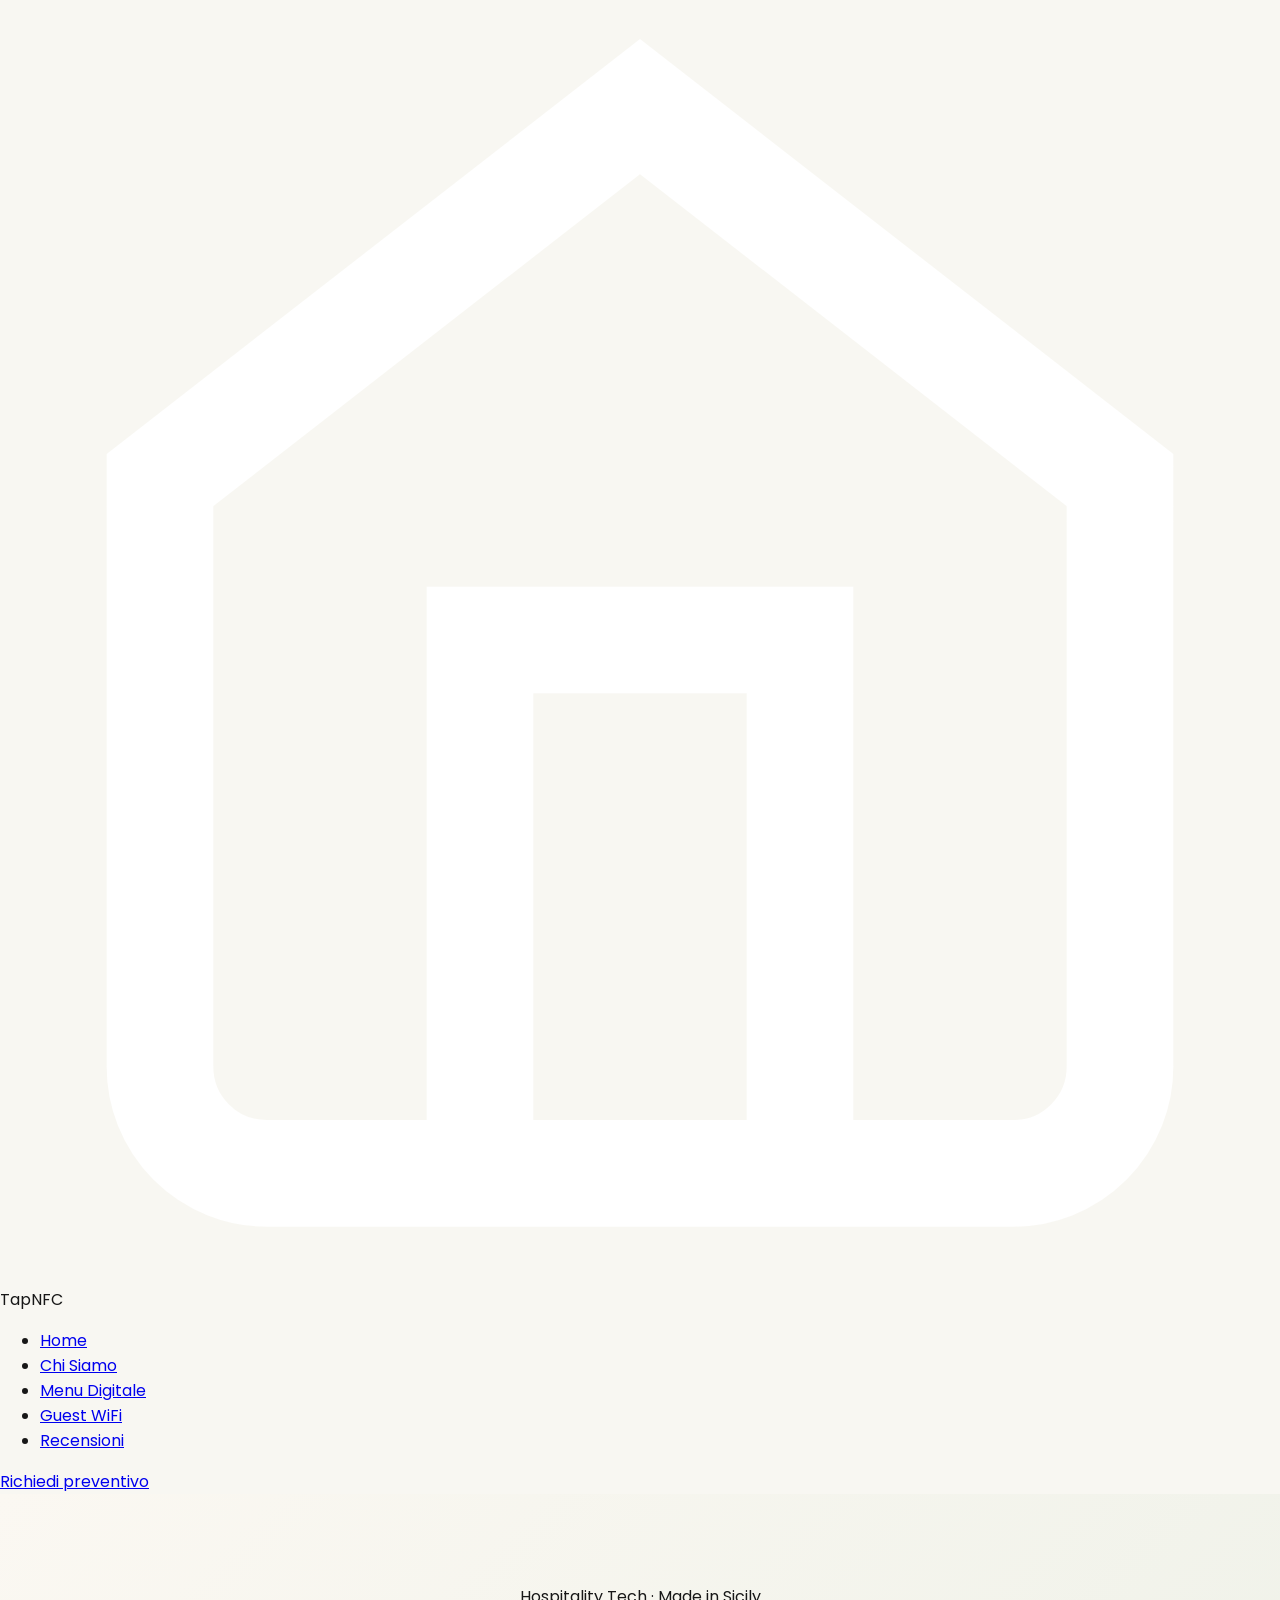
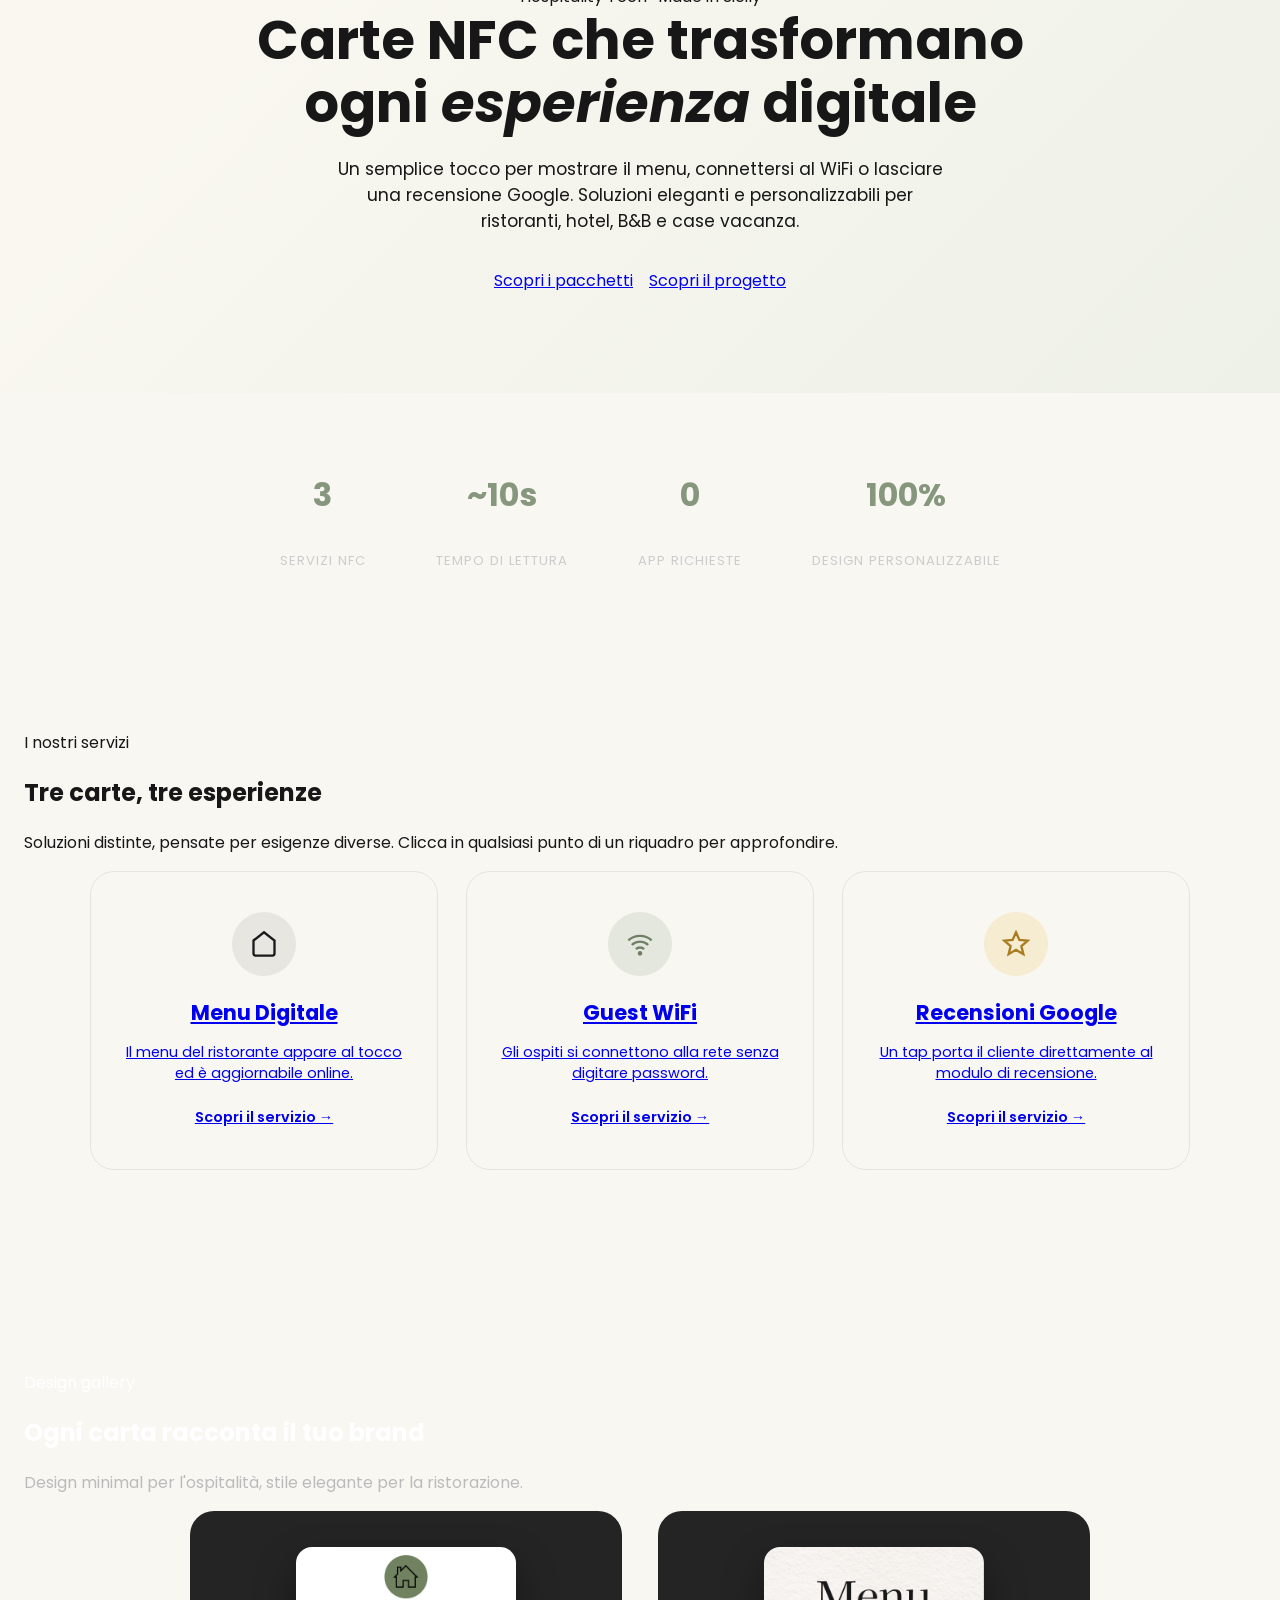
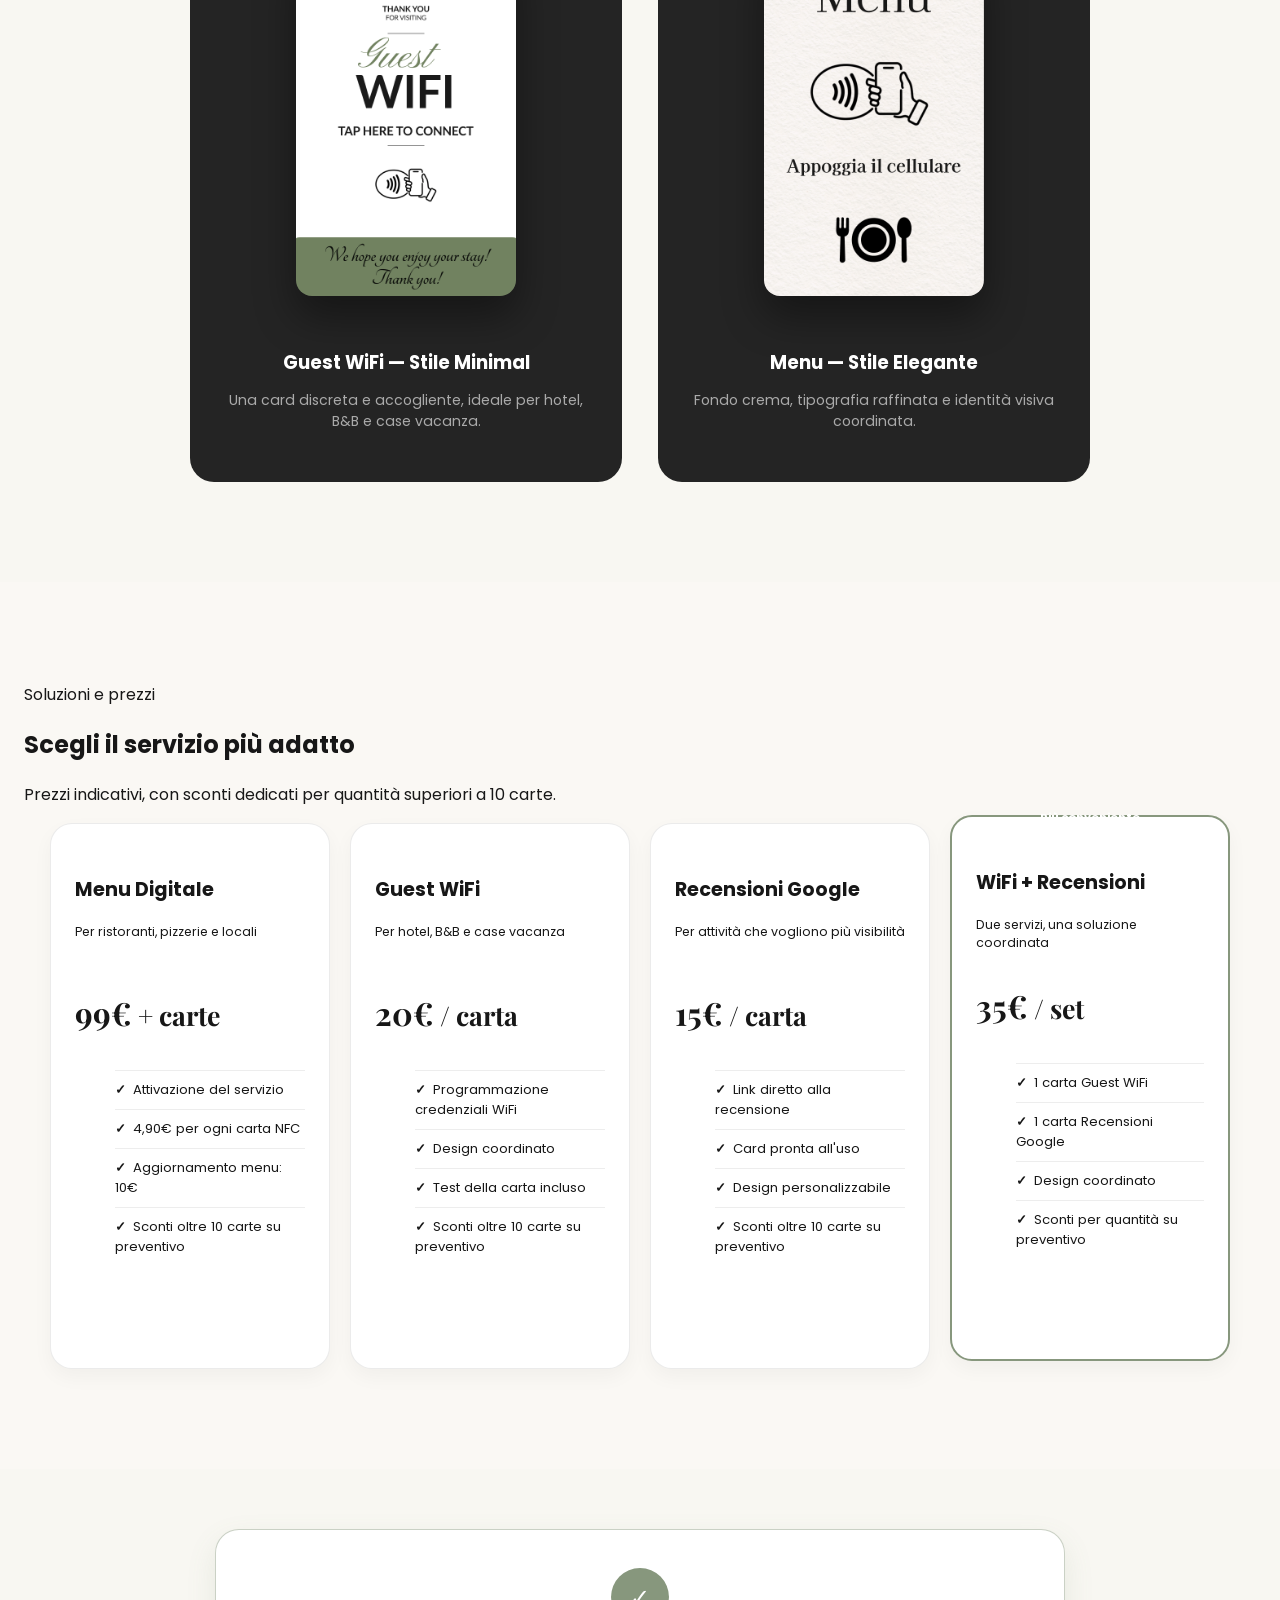
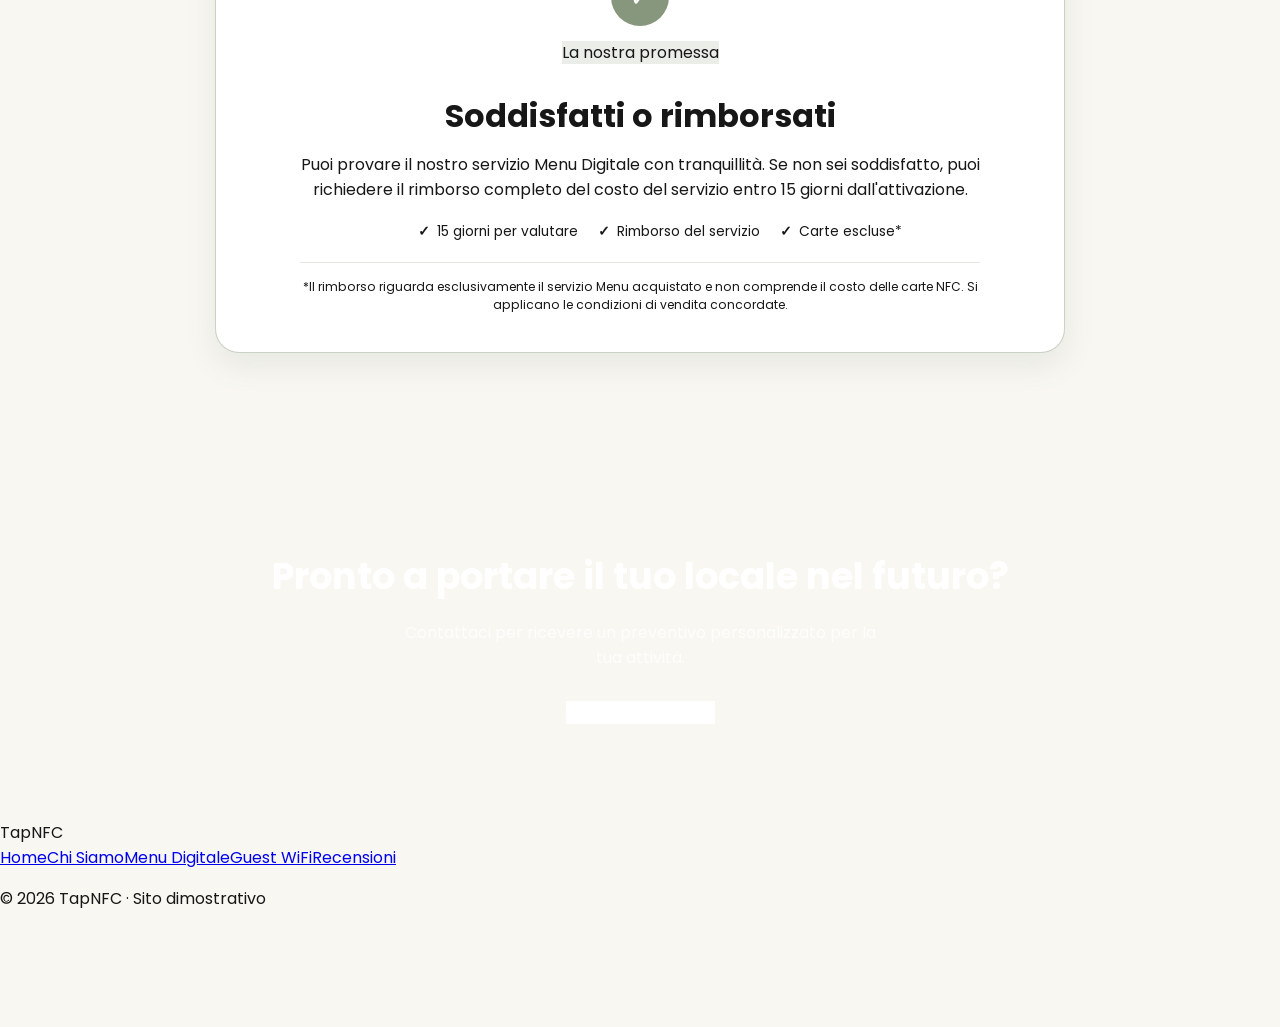
<file: index.html>
<!DOCTYPE html>
<html lang="it">
<head>
<meta charset="UTF-8"><meta name="viewport" content="width=device-width, initial-scale=1.0"><title>TapNFC | Esperienze digitali con un semplice tocco</title>
<link rel="preconnect" href="https://fonts.googleapis.com"><link href="https://fonts.googleapis.com/css2?family=Playfair+Display:wght@500;600;700&family=Poppins:wght@300;400;500;600;700&display=swap" rel="stylesheet"><link rel="stylesheet" href="shared.css">
<style>
.hero{background:linear-gradient(135deg,#fbf8f2,#eef1e8);padding:90px 24px 100px;text-align:center;position:relative;overflow:hidden}.hero h1{font-size:3.4rem;line-height:1.15;max-width:820px;margin:0 auto 22px}.hero h1 .script{font-style:italic;color:var(--sage-dark)}.hero p{max-width:620px;margin:0 auto 34px;color:var(--gray);font-size:1.08rem}.hero-btns{display:flex;gap:16px;justify-content:center;flex-wrap:wrap}.stats{display:flex;justify-content:center;gap:70px;flex-wrap:wrap;padding:46px 24px;background:var(--black);color:#fff}.stat{text-align:center}.stat h3{font-size:2rem;color:var(--sage);font-family:Poppins}.stat p{font-size:.82rem;color:#ccc;text-transform:uppercase;letter-spacing:1px}.services{padding:100px 24px}.services-grid{display:grid;grid-template-columns:repeat(3,1fr);gap:28px;max-width:1100px;margin:auto}.service-tile{display:block;border-radius:24px;padding:40px 30px;text-align:center;border:1.5px solid rgba(0,0,0,.08);transition:.3s}.service-tile:hover{transform:translateY(-8px);box-shadow:var(--shadow)}.service-tile .icon-circle{width:64px;height:64px;border-radius:50%;display:flex;align-items:center;justify-content:center;margin:0 auto 20px}.tile-menu .icon-circle{background:rgba(26,26,26,.08)}.tile-wifi .icon-circle{background:rgba(138,154,126,.18)}.tile-review .icon-circle{background:rgba(230,180,60,.18)}.service-tile h3{font-size:1.3rem;margin-bottom:10px}.service-tile p{color:var(--gray);font-size:.9rem;margin-bottom:20px}.service-tile .link{color:var(--sage-dark);font-weight:600;font-size:.9rem}.showcase{background:var(--black);color:#fff;padding:100px 24px}.showcase .section-head h2,.showcase .section-head p{color:#fff}.showcase .section-head p{color:#bbb}.showcase-grid{display:grid;grid-template-columns:repeat(2,1fr);gap:36px;max-width:900px;margin:auto}.showcase-item{background:#242424;border-radius:24px;padding:36px 28px;text-align:center}.showcase-item img{width:220px;border-radius:16px;box-shadow:0 20px 40px rgba(0,0,0,.4);margin-bottom:22px}.showcase-item h4{font-size:1.15rem;margin-bottom:8px}.showcase-item p{color:#aaa;font-size:.88rem}.pricing{padding:100px 24px;background:#faf8f4}.pricing-grid{display:grid;grid-template-columns:repeat(4,1fr);gap:20px;max-width:1180px;margin:auto}.price-card{background:#fff;border:1px solid rgba(0,0,0,.08);border-radius:22px;padding:32px 24px;display:flex;flex-direction:column;position:relative;box-shadow:0 8px 20px rgba(0,0,0,.04)}.price-card.featured{border:2px solid var(--sage);transform:translateY(-8px)}.price-card .badge{position:absolute;top:-14px;left:50%;transform:translateX(-50%);background:var(--sage-dark);color:#fff;padding:6px 14px;border-radius:14px;font-size:.7rem;font-weight:700;white-space:nowrap}.price-card h3{font-size:1.2rem;margin-bottom:6px}.price-card .audience{font-size:.78rem;color:var(--gray);min-height:38px}.price-card .price{font-size:2rem;font-family:'Playfair Display';font-weight:700;margin:18px 0 20px;color:var(--sage-dark)}.price-card ul{list-style:none;margin-bottom:24px;flex:1}.price-card li{font-size:.82rem;padding:9px 0;border-top:1px solid rgba(0,0,0,.07)}.price-card li::before{content:'✓';color:var(--sage-dark);font-weight:700;margin-right:7px}.price-card .cta-btn{display:block;text-align:center;background:var(--black);color:#fff;border-radius:25px;padding:12px;font-size:.82rem;font-weight:600}.price-card.featured .cta-btn{background:var(--sage-dark)}.guarantee{background:var(--cream);padding:60px 24px 70px}.guarantee-box{max-width:850px;margin:auto;background:#fff;border:1.5px solid rgba(138,154,126,.45);border-radius:24px;padding:38px 42px;text-align:center;box-shadow:0 12px 30px rgba(111,128,100,.12)}.guarantee-icon{width:58px;height:58px;margin:0 auto 14px;border-radius:50%;background:var(--sage);color:#fff;display:flex;align-items:center;justify-content:center;font-size:1.5rem}.guarantee .eyebrow{background:rgba(138,154,126,.18);color:var(--sage-dark);margin-bottom:14px}.guarantee h2{font-size:2rem;margin-bottom:12px}.guarantee-box>p{color:var(--gray);max-width:680px;margin:0 auto 20px}.guarantee-points{display:flex;justify-content:center;gap:20px;flex-wrap:wrap;list-style:none;margin:20px auto}.guarantee-points li{font-size:.86rem}.guarantee-points li::before{content:'✓';color:var(--sage-dark);font-weight:700;margin-right:7px}.guarantee-note{font-size:.76rem!important;border-top:1px solid rgba(138,154,126,.25);padding-top:15px;margin-bottom:0!important}.cta-section{background:linear-gradient(135deg,var(--sage-dark),#4f5c46);color:#fff;text-align:center;padding:95px 24px}.cta-section h2{font-size:2.3rem;margin-bottom:16px}.cta-section p{max-width:500px;margin:0 auto 30px;color:rgba(255,255,255,.85)}.cta-section .btn-primary{background:#fff;color:var(--sage-dark)}@media(max-width:1050px){.pricing-grid{grid-template-columns:repeat(2,1fr)}}@media(max-width:900px){.services-grid,.showcase-grid{grid-template-columns:1fr}.hero h1{font-size:2.3rem}.stats{gap:38px}}@media(max-width:560px){.pricing-grid{grid-template-columns:1fr}.price-card.featured{transform:none}.guarantee-box{padding:32px 22px}}
</style>
</head>
<body>
<header><nav><div class="logo"><div class="logo-icon"><svg viewBox="0 0 24 24" fill="none" stroke="white" stroke-width="2"><path d="M3 9l9-7 9 7v11a2 2 0 0 1-2 2H5a2 2 0 0 1-2-2z"/><path d="M9 22V12h6v10"/></svg></div>TapNFC</div><ul><li><a href="index.html" class="active">Home</a></li><li><a href="chi-siamo.html">Chi Siamo</a></li><li><a href="menu-digitale.html">Menu Digitale</a></li><li><a href="guest-wifi.html">Guest WiFi</a></li><li><a href="recensioni-google.html">Recensioni</a></li></ul><a href="index.html#contact" class="nav-cta">Richiedi preventivo</a></nav></header>
<section class="hero"><div class="container"><span class="eyebrow">Hospitality Tech · Made in Sicily</span><h1>Carte NFC che trasformano<br>ogni <span class="script">esperienza</span> digitale</h1><p>Un semplice tocco per mostrare il menu, connettersi al WiFi o lasciare una recensione Google. Soluzioni eleganti e personalizzabili per ristoranti, hotel, B&amp;B e case vacanza.</p><div class="hero-btns"><a href="#pricing" class="btn-primary">Scopri i pacchetti</a><a href="chi-siamo.html" class="btn-secondary">Scopri il progetto</a></div></div></section>
<div class="stats"><div class="stat"><h3>3</h3><p>Servizi NFC</p></div><div class="stat"><h3>~10s</h3><p>Tempo di lettura</p></div><div class="stat"><h3>0</h3><p>App richieste</p></div><div class="stat"><h3>100%</h3><p>Design personalizzabile</p></div></div>
<section class="services"><div class="container"><div class="section-head"><span class="eyebrow">I nostri servizi</span><h2>Tre carte, tre esperienze</h2><p>Soluzioni distinte, pensate per esigenze diverse. Clicca in qualsiasi punto di un riquadro per approfondire.</p></div><div class="services-grid"><a class="service-tile tile-menu" href="menu-digitale.html"><div class="icon-circle"><svg viewBox="0 0 24 24" width="28" height="28" fill="none" stroke="#1a1a1a" stroke-width="2"><path d="M3 9l9-7 9 7v11a2 2 0 0 1-2 2H5a2 2 0 0 1-2-2z"/></svg></div><h3>Menu Digitale</h3><p>Il menu del ristorante appare al tocco ed è aggiornabile online.</p><span class="link">Scopri il servizio →</span></a><a class="service-tile tile-wifi" href="guest-wifi.html"><div class="icon-circle"><svg viewBox="0 0 24 24" width="28" height="28" fill="none" stroke="#6f8064" stroke-width="2"><path d="M2 8.82a15 15 0 0 1 20 0"/><path d="M5 12.859a10 10 0 0 1 14 0"/><path d="M8.5 16.429a5 5 0 0 1 7 0"/><circle cx="12" cy="20" r="1"/></svg></div><h3>Guest WiFi</h3><p>Gli ospiti si connettono alla rete senza digitare password.</p><span class="link">Scopri il servizio →</span></a><a class="service-tile tile-review" href="recensioni-google.html"><div class="icon-circle"><svg viewBox="0 0 24 24" width="28" height="28" fill="none" stroke="#a97c1f" stroke-width="2"><path d="M12 2l2.9 6.5 7.1.6-5.4 4.7 1.7 6.9L12 17l-6.3 3.7 1.7-6.9L2 9.1l7.1-.6z"/></svg></div><h3>Recensioni Google</h3><p>Un tap porta il cliente direttamente al modulo di recensione.</p><span class="link">Scopri il servizio →</span></a></div></div></section>
<section class="showcase"><div class="container"><div class="section-head"><span class="eyebrow">Design gallery</span><h2>Ogni carta racconta il tuo brand</h2><p>Design minimal per l'ospitalità, stile elegante per la ristorazione.</p></div><div class="showcase-grid"><div class="showcase-item"><img src="images/HQ_WIFI_card.png" alt="Design Guest WiFi"><h4>Guest WiFi — Stile Minimal</h4><p>Una card discreta e accogliente, ideale per hotel, B&amp;B e case vacanza.</p></div><div class="showcase-item"><img src="images/HQ_menu_fronte.png" alt="Design Menu Ristorante"><h4>Menu — Stile Elegante</h4><p>Fondo crema, tipografia raffinata e identità visiva coordinata.</p></div></div></div></section>
<section class="pricing" id="pricing"><div class="container"><div class="section-head"><span class="eyebrow">Soluzioni e prezzi</span><h2>Scegli il servizio più adatto</h2><p>Prezzi indicativi, con sconti dedicati per quantità superiori a 10 carte.</p></div><div class="pricing-grid"><div class="price-card"><h3>Menu Digitale</h3><p class="audience">Per ristoranti, pizzerie e locali</p><div class="price">99€ <small>+ carte</small></div><ul><li>Attivazione del servizio</li><li>4,90€ per ogni carta NFC</li><li>Aggiornamento menu: 10€</li><li>Sconti oltre 10 carte su preventivo</li></ul><a href="menu-digitale.html" class="cta-btn">Scopri Menu Digitale</a></div><div class="price-card"><h3>Guest WiFi</h3><p class="audience">Per hotel, B&amp;B e case vacanza</p><div class="price">20€ <small>/ carta</small></div><ul><li>Programmazione credenziali WiFi</li><li>Design coordinato</li><li>Test della carta incluso</li><li>Sconti oltre 10 carte su preventivo</li></ul><a href="guest-wifi.html" class="cta-btn">Scopri Guest WiFi</a></div><div class="price-card"><h3>Recensioni Google</h3><p class="audience">Per attività che vogliono più visibilità</p><div class="price">15€ <small>/ carta</small></div><ul><li>Link diretto alla recensione</li><li>Card pronta all'uso</li><li>Design personalizzabile</li><li>Sconti oltre 10 carte su preventivo</li></ul><a href="recensioni-google.html" class="cta-btn">Scopri Recensioni</a></div><div class="price-card featured"><span class="badge">Più conveniente</span><h3>WiFi + Recensioni</h3><p class="audience">Due servizi, una soluzione coordinata</p><div class="price">35€ <small>/ set</small></div><ul><li>1 carta Guest WiFi</li><li>1 carta Recensioni Google</li><li>Design coordinato</li><li>Sconti per quantità su preventivo</li></ul><a href="#contact" class="cta-btn">Richiedi preventivo</a></div></div></div></section>
<section class="guarantee"><div class="guarantee-box"><div class="guarantee-icon">✓</div><span class="eyebrow">La nostra promessa</span><h2>Soddisfatti o rimborsati</h2><p>Puoi provare il nostro servizio Menu Digitale con tranquillità. Se non sei soddisfatto, puoi richiedere il rimborso completo del costo del servizio entro 15 giorni dall'attivazione.</p><ul class="guarantee-points"><li>15 giorni per valutare</li><li>Rimborso del servizio</li><li>Carte escluse*</li></ul><p class="guarantee-note">*Il rimborso riguarda esclusivamente il servizio Menu acquistato e non comprende il costo delle carte NFC. Si applicano le condizioni di vendita concordate.</p></div></section>
<section class="cta-section" id="contact"><div class="container"><h2>Pronto a portare il tuo locale nel futuro?</h2><p>Contattaci per ricevere un preventivo personalizzato per la tua attività.</p><a href="mailto:info@tapnfc.it" class="btn-primary">Richiedi preventivo</a></div></section>
<footer><div class="footer-logo">TapNFC</div><div class="footer-links"><a href="index.html">Home</a><a href="chi-siamo.html">Chi Siamo</a><a href="menu-digitale.html">Menu Digitale</a><a href="guest-wifi.html">Guest WiFi</a><a href="recensioni-google.html">Recensioni</a></div><p>&copy; 2026 TapNFC · Sito dimostrativo</p></footer>
</body>
</html>
</file>
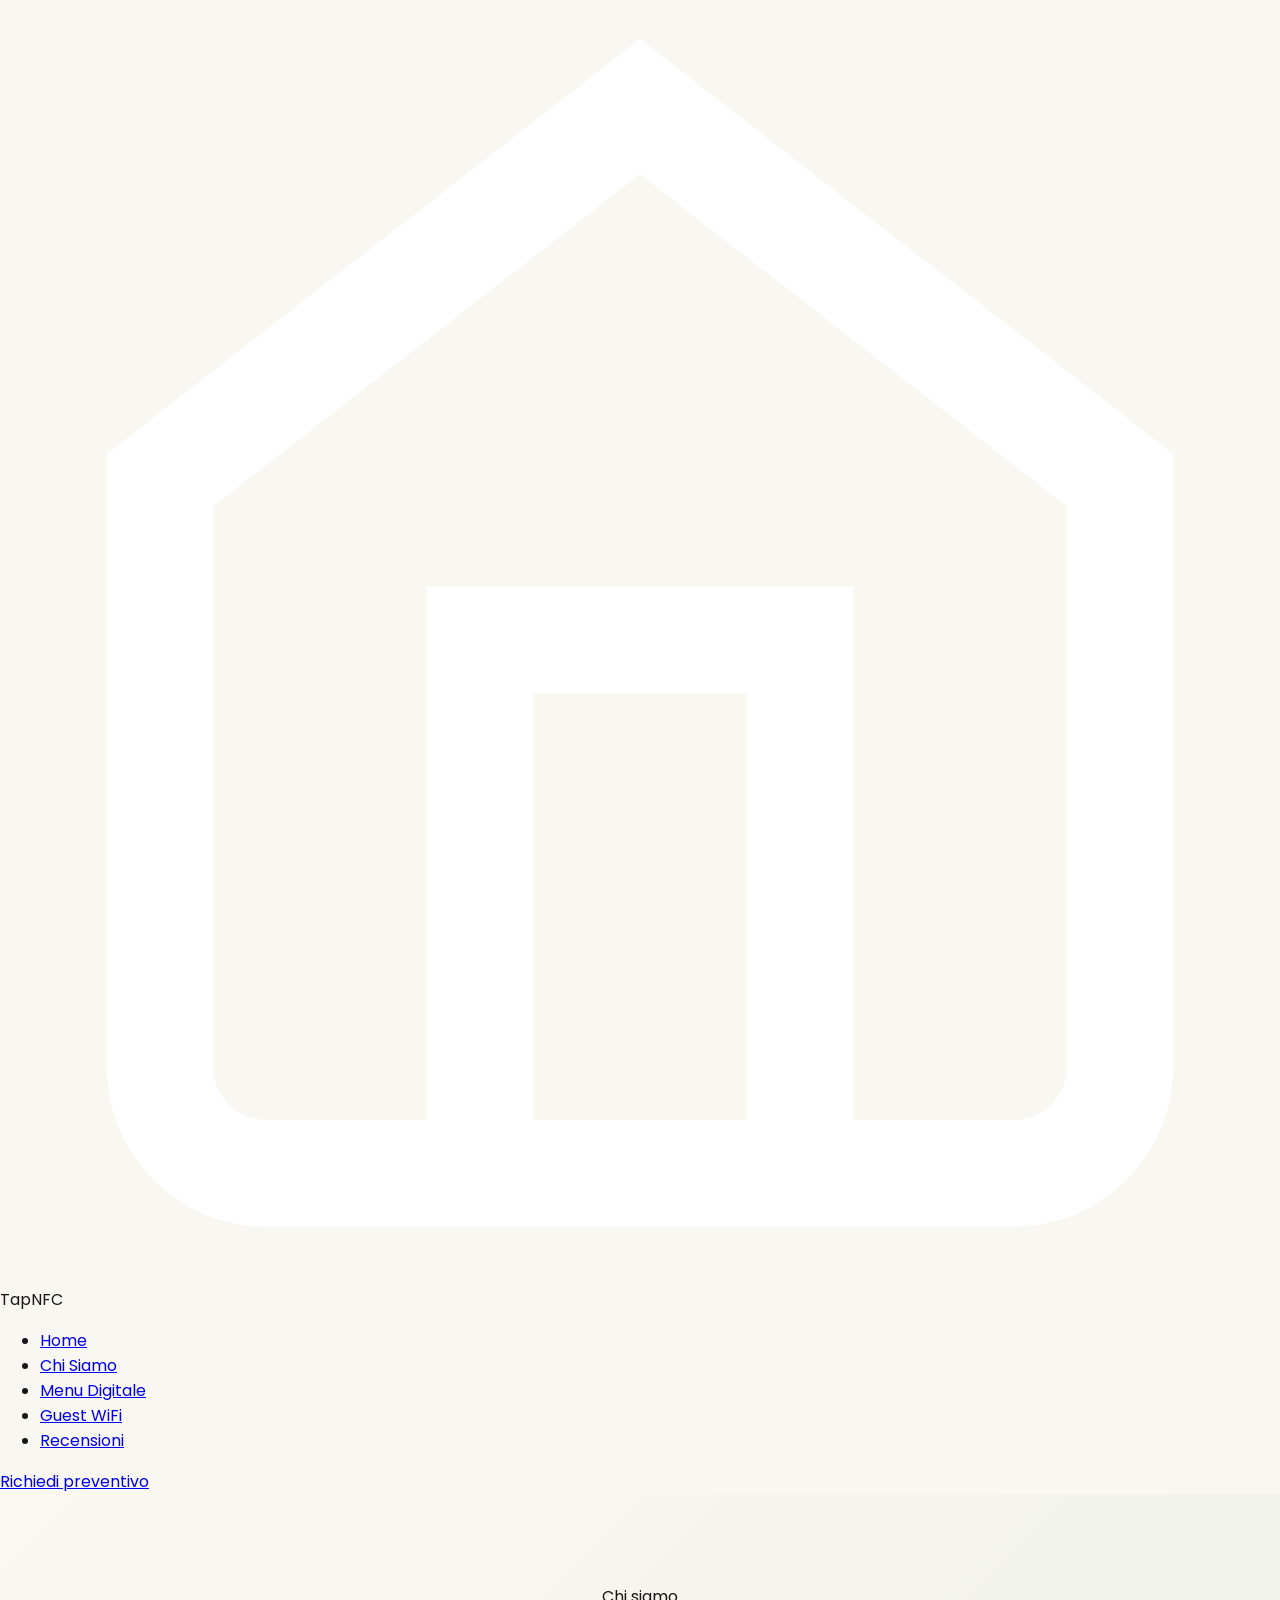
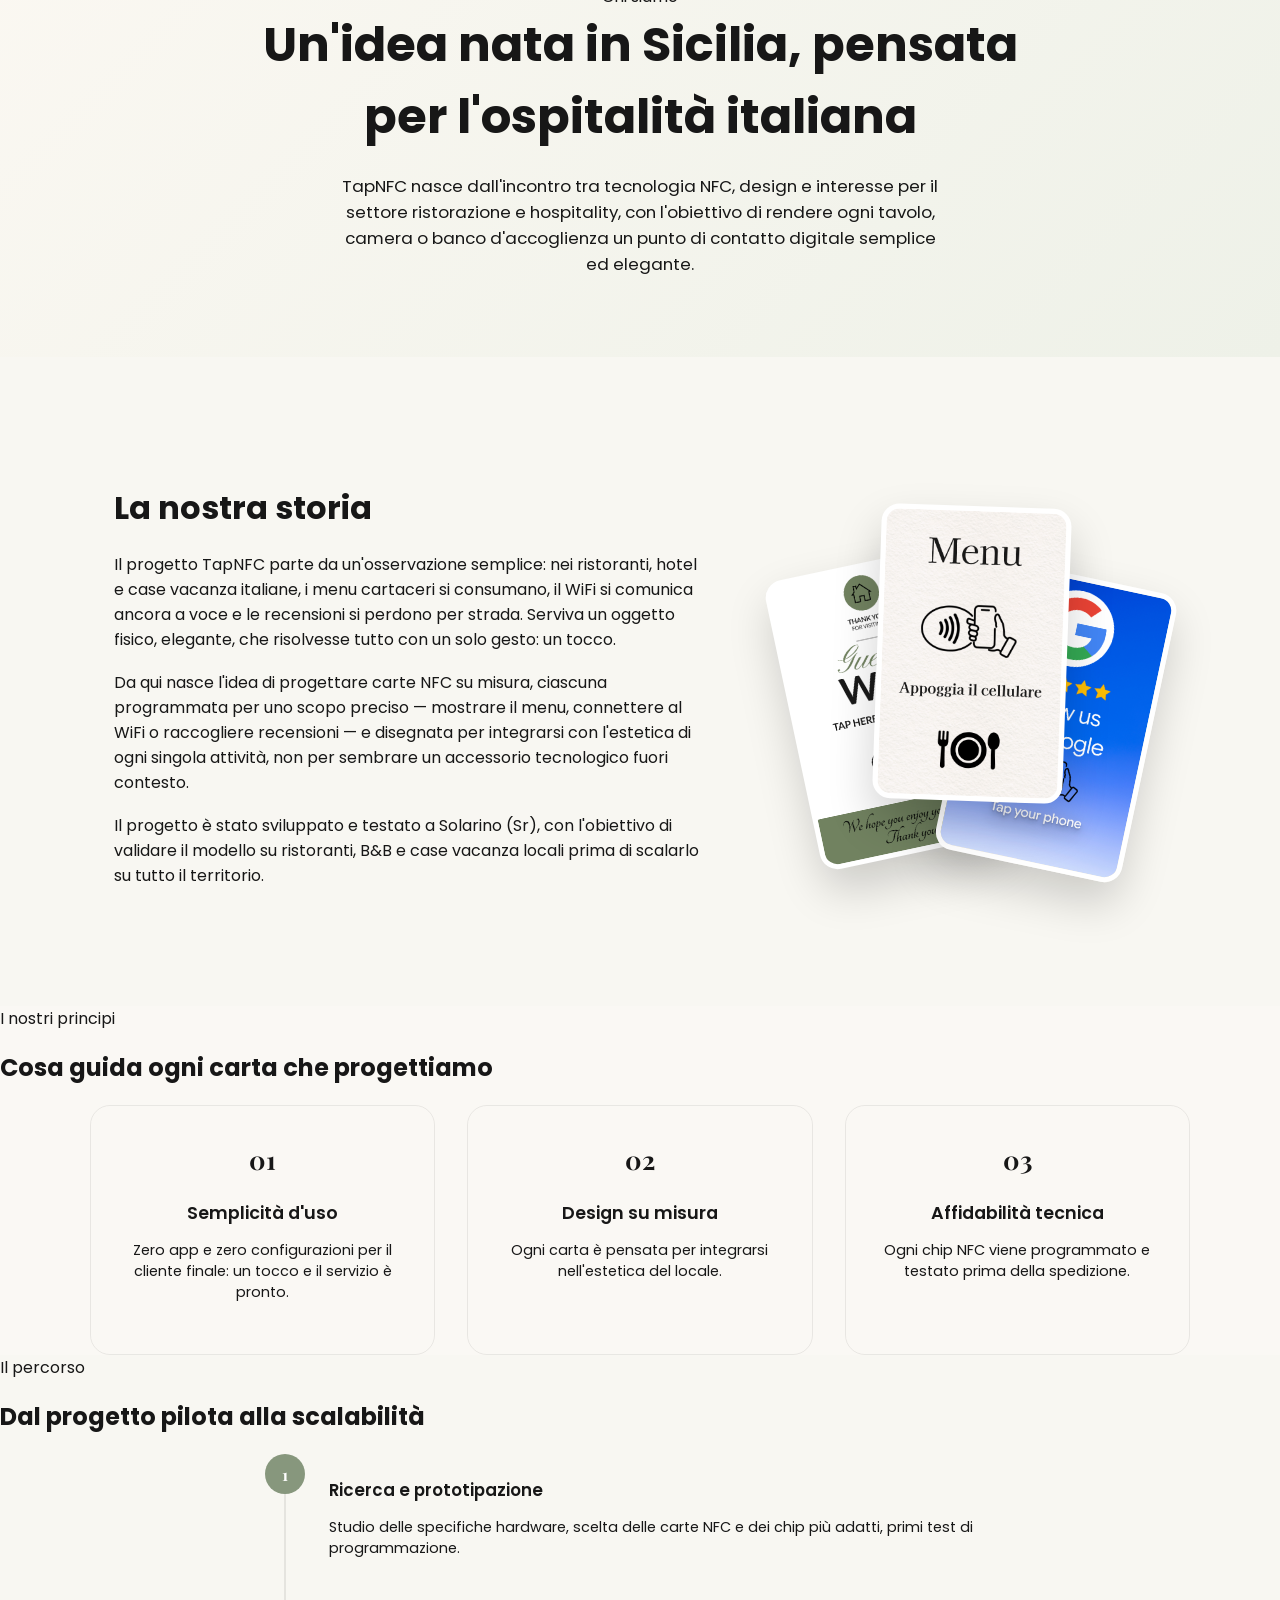
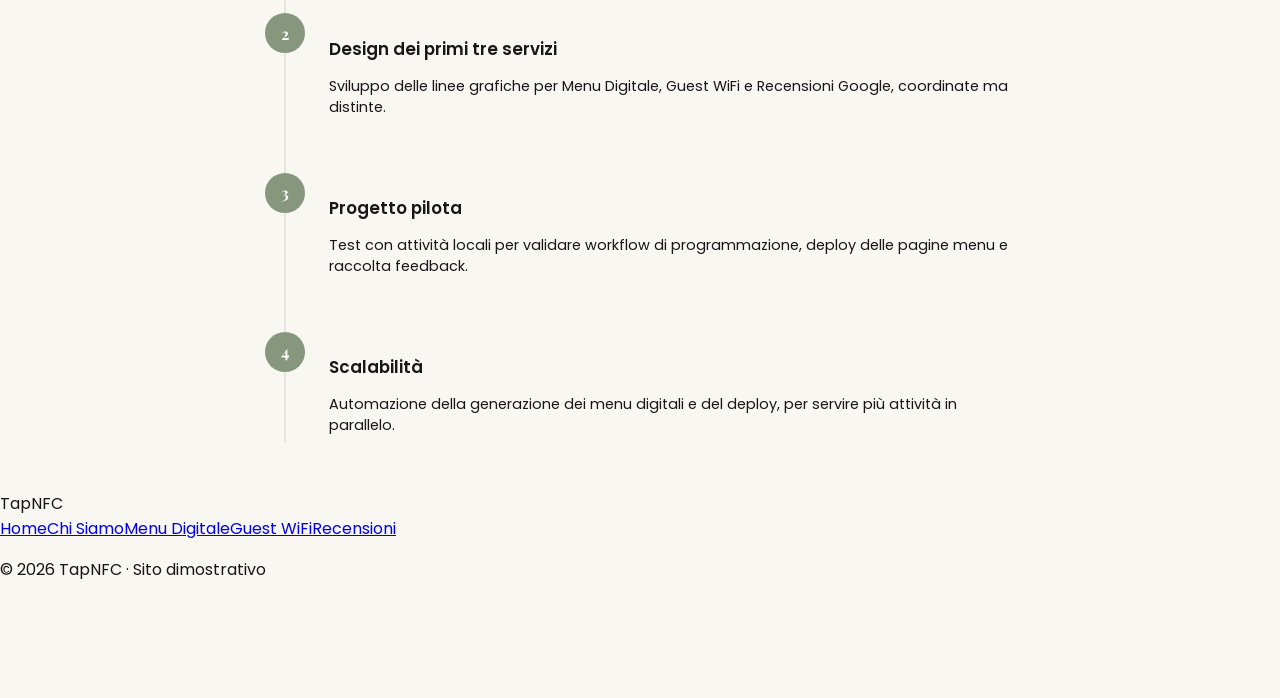
<file: chi-siamo.html>
<!DOCTYPE html>
<html lang="it">
<head>
<title>Chi Siamo | TapNFC</title>
<meta charset="UTF-8"><meta name="viewport" content="width=device-width, initial-scale=1.0"><link rel="preconnect" href="https://fonts.googleapis.com"><link href="https://fonts.googleapis.com/css2?family=Playfair+Display:wght@500;600;700&family=Poppins:wght@300;400;500;600;700&display=swap" rel="stylesheet"><link rel="stylesheet" href="shared.css">
<style>
.about-hero{background:linear-gradient(135deg,#fbf8f2 0%,#eef1e8 100%);padding:90px 24px 80px;text-align:center}.about-hero h1{font-size:3rem;font-weight:700;max-width:760px;margin:0 auto 20px}.about-hero p{max-width:600px;margin:0 auto;color:var(--gray);font-size:1.05rem}.story{display:flex;gap:70px;align-items:center;max-width:1100px;margin:0 auto;padding:100px 24px}.story-text{flex:1}.story-text h2{font-size:2rem;margin-bottom:20px;font-weight:700}.story-text p{color:var(--gray);margin-bottom:18px;font-size:1rem}.story-visual{flex:0 0 390px;min-height:390px;display:flex;align-items:center;justify-content:center;position:relative}.card-deck{position:relative;width:360px;height:350px}.deck-card{position:absolute;width:190px;overflow:hidden;border:5px solid #fff;border-radius:18px;box-shadow:0 22px 45px rgba(0,0,0,.18);background:#fff;transition:transform .35s ease,z-index .2s}.deck-card img{width:100%;display:block}.deck-card.wifi{left:0;top:55px;transform:rotate(-12deg);z-index:1}.deck-card.menu{left:86px;top:0;transform:rotate(2deg);z-index:3}.deck-card.review{right:0;top:68px;transform:rotate(12deg);z-index:2;background:linear-gradient(135deg,#fff7e0,#fdeec2)}.deck-card:hover{transform:rotate(0deg) translateY(-12px) scale(1.05);z-index:10}.review-card{padding:0;text-align:center;color:#1a1a1a}.review-card img{width:100%;height:auto;display:block}.values-grid{display:grid;grid-template-columns:repeat(3,1fr);gap:32px;max-width:1100px;margin:0 auto}.value-card{text-align:center;padding:36px 26px;border-radius:20px;border:1.5px solid rgba(0,0,0,.07)}.value-card .num{font-family:'Playfair Display';font-size:1.6rem;color:var(--sage-dark);margin-bottom:12px;font-weight:700}.value-card h4{margin-bottom:10px;font-size:1.1rem;font-weight:600}.value-card p{color:var(--gray);font-size:.9rem}.timeline{max-width:750px;margin:0 auto;position:relative}.timeline::before{content:'';position:absolute;left:19px;top:8px;bottom:8px;width:2px;background:rgba(0,0,0,.08)}.timeline-item{display:flex;gap:24px;margin-bottom:40px;position:relative}.timeline-dot{width:40px;height:40px;border-radius:50%;background:var(--sage);color:white;flex-shrink:0;display:flex;align-items:center;justify-content:center;font-weight:700;font-family:'Playfair Display';z-index:2}.timeline-content h4{margin-bottom:6px;font-size:1.05rem;font-weight:600}.timeline-content p{color:var(--gray);font-size:.9rem}@media (max-width:900px){.story{flex-direction:column;padding-top:70px}.story-visual{flex-basis:auto;width:100%;min-height:350px}.values-grid{grid-template-columns:1fr}}@media (max-width:480px){.card-deck{transform:scale(.82);margin:-35px}.story-visual{min-height:315px}}
</style>
</head>
<body>
<header><nav><div class="logo"><div class="logo-icon"><svg viewBox="0 0 24 24" fill="none" stroke="white" stroke-width="2"><path d="M3 9l9-7 9 7v11a2 2 0 0 1-2 2H5a2 2 0 0 1-2-2z"/><path d="M9 22V12h6v10"/></svg></div>TapNFC</div><ul><li><a href="index.html">Home</a></li><li><a href="chi-siamo.html" class="active">Chi Siamo</a></li><li><a href="menu-digitale.html">Menu Digitale</a></li><li><a href="guest-wifi.html">Guest WiFi</a></li><li><a href="recensioni-google.html">Recensioni</a></li></ul><a href="index.html#contact" class="nav-cta">Richiedi preventivo</a></nav></header>
<section class="about-hero"><div class="container"><span class="eyebrow">Chi siamo</span><h1>Un'idea nata in Sicilia, pensata per l'ospitalità italiana</h1><p>TapNFC nasce dall'incontro tra tecnologia NFC, design e interesse per il settore ristorazione e hospitality, con l'obiettivo di rendere ogni tavolo, camera o banco d'accoglienza un punto di contatto digitale semplice ed elegante.</p></div></section>
<section class="story"><div class="story-text"><h2>La nostra storia</h2><p>Il progetto TapNFC parte da un'osservazione semplice: nei ristoranti, hotel e case vacanza italiane, i menu cartaceri si consumano, il WiFi si comunica ancora a voce e le recensioni si perdono per strada. Serviva un oggetto fisico, elegante, che risolvesse tutto con un solo gesto: un tocco.</p><p>Da qui nasce l'idea di progettare carte NFC su misura, ciascuna programmata per uno scopo preciso — mostrare il menu, connettere al WiFi o raccogliere recensioni — e disegnata per integrarsi con l'estetica di ogni singola attività, non per sembrare un accessorio tecnologico fuori contesto.</p><p>Il progetto è stato sviluppato e testato a Solarino (Sr), con l'obiettivo di validare il modello su ristoranti, B&amp;B e case vacanza locali prima di scalarlo su tutto il territorio.</p></div><div class="story-visual"><div class="card-deck"><div class="deck-card wifi"><img src="images/HQ_WIFI_card.png" alt="Carta NFC Guest WiFi"></div><div class="deck-card menu"><img src="images/HQ_menu_fronte.png" alt="Carta NFC Menu Digitale"></div><div class="deck-card review"><div class="review-card"><img src="images/review_card_new.png" alt="Carta NFC per recensioni Google"></div></div></div></div></section>
<section style="background:#faf8f4;"><div class="container"><div class="section-head"><span class="eyebrow">I nostri principi</span><h2>Cosa guida ogni carta che progettiamo</h2></div><div class="values-grid"><div class="value-card"><div class="num">01</div><h4>Semplicità d'uso</h4><p>Zero app e zero configurazioni per il cliente finale: un tocco e il servizio è pronto.</p></div><div class="value-card"><div class="num">02</div><h4>Design su misura</h4><p>Ogni carta è pensata per integrarsi nell'estetica del locale.</p></div><div class="value-card"><div class="num">03</div><h4>Affidabilità tecnica</h4><p>Ogni chip NFC viene programmato e testato prima della spedizione.</p></div></div></div></section>
<section><div class="container"><div class="section-head"><span class="eyebrow">Il percorso</span><h2>Dal progetto pilota alla scalabilità</h2></div><div class="timeline"><div class="timeline-item"><div class="timeline-dot">1</div><div class="timeline-content"><h4>Ricerca e prototipazione</h4><p>Studio delle specifiche hardware, scelta delle carte NFC e dei chip più adatti, primi test di programmazione.</p></div></div><div class="timeline-item"><div class="timeline-dot">2</div><div class="timeline-content"><h4>Design dei primi tre servizi</h4><p>Sviluppo delle linee grafiche per Menu Digitale, Guest WiFi e Recensioni Google, coordinate ma distinte.</p></div></div><div class="timeline-item"><div class="timeline-dot">3</div><div class="timeline-content"><h4>Progetto pilota </h4><p>Test con attività locali per validare workflow di programmazione, deploy delle pagine menu e raccolta feedback.</p></div></div><div class="timeline-item"><div class="timeline-dot">4</div><div class="timeline-content"><h4>Scalabilità </h4><p>Automazione della generazione dei menu digitali e del deploy, per servire più attività in parallelo.</p></div></div></div></div></section>
<footer><div class="footer-logo">TapNFC</div><div class="footer-links"><a href="index.html">Home</a><a href="chi-siamo.html">Chi Siamo</a><a href="menu-digitale.html">Menu Digitale</a><a href="guest-wifi.html">Guest WiFi</a><a href="recensioni-google.html">Recensioni</a></div><p>&copy; 2026 TapNFC · Sito dimostrativo</p></footer>
</body>
</html>
</file>
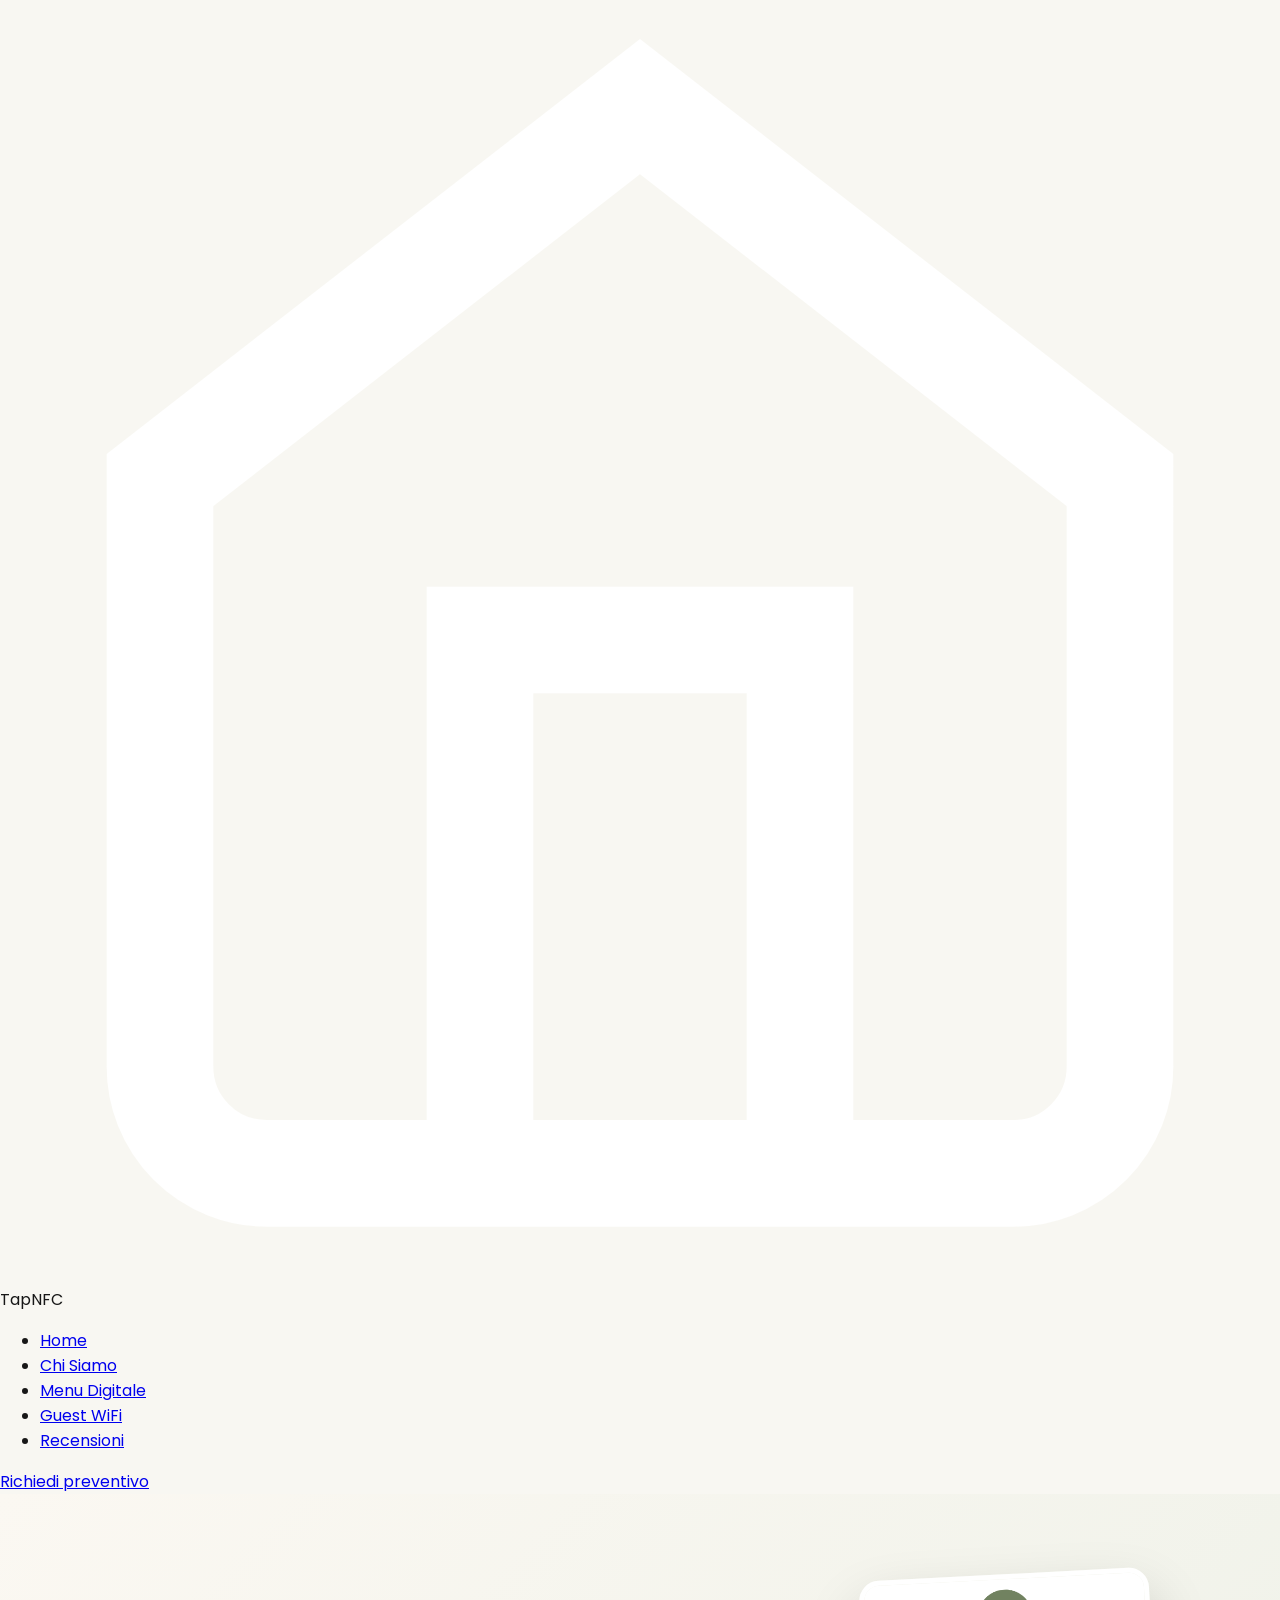
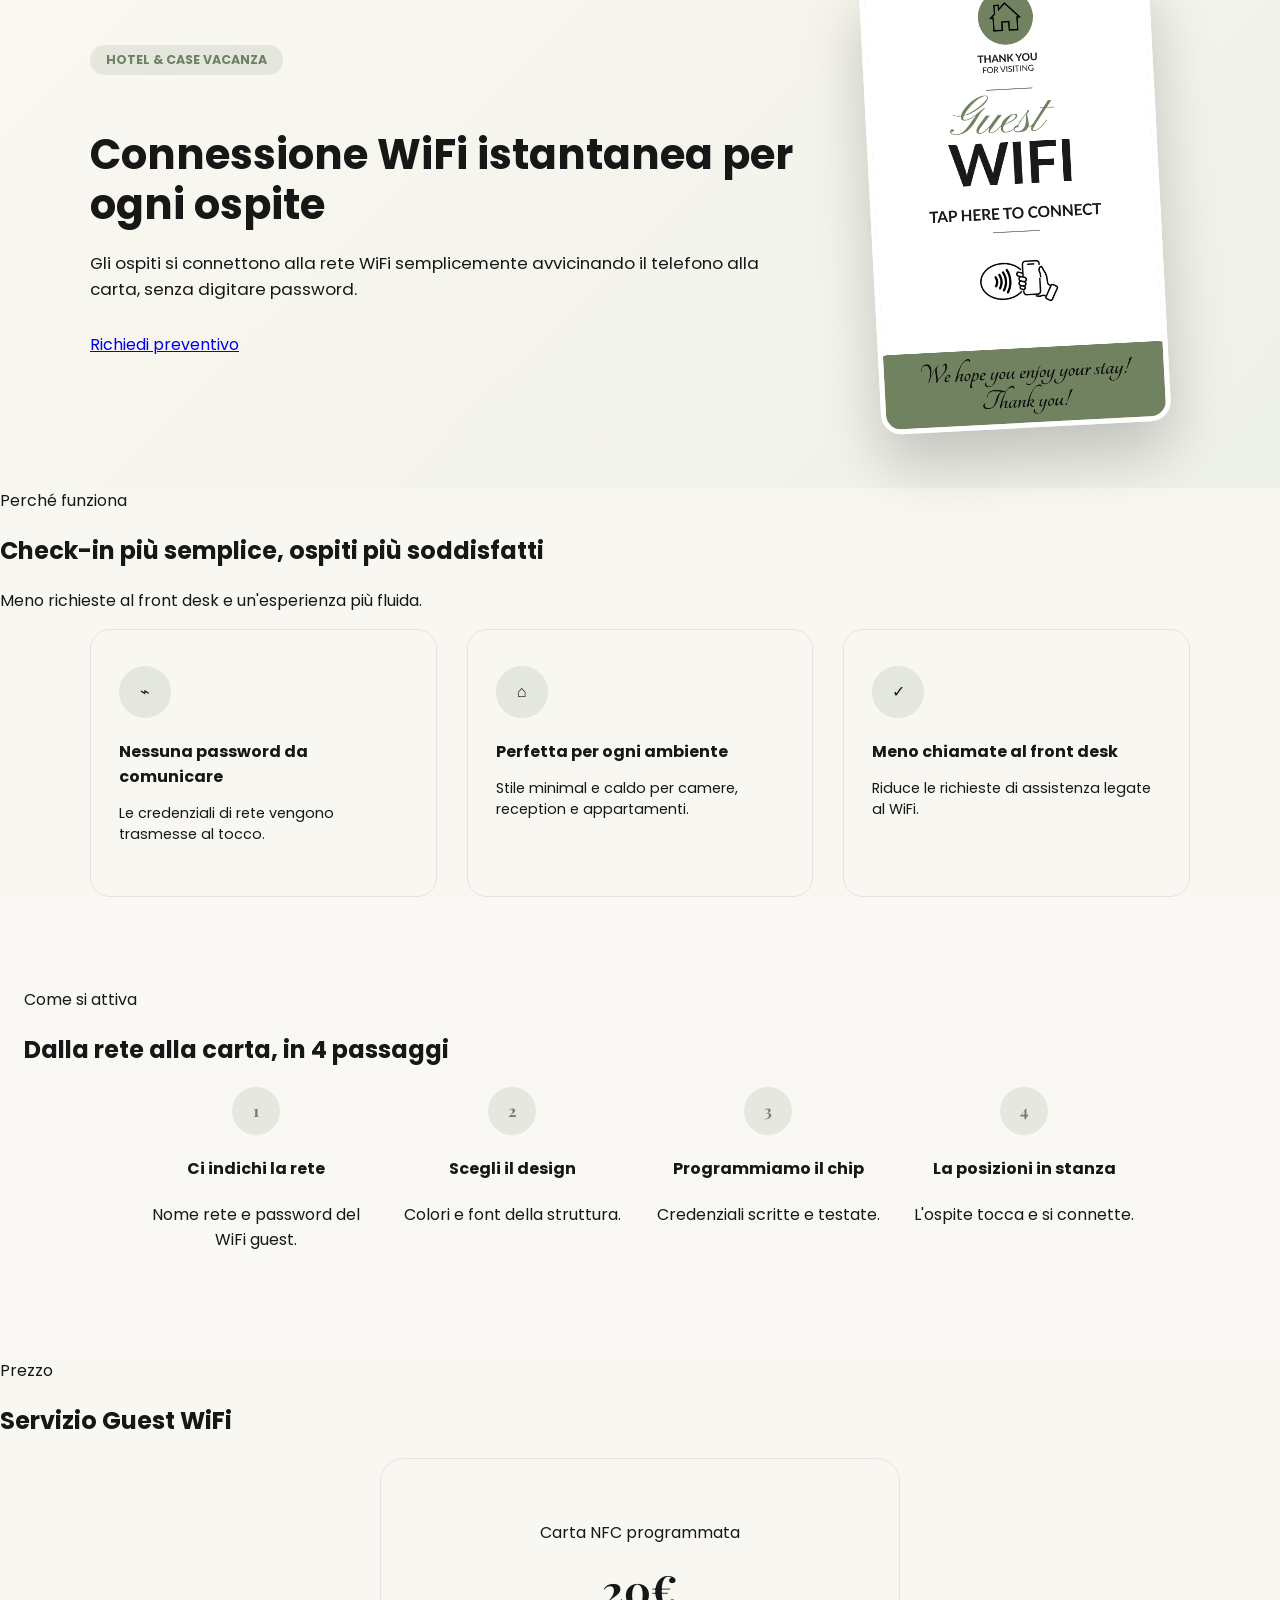
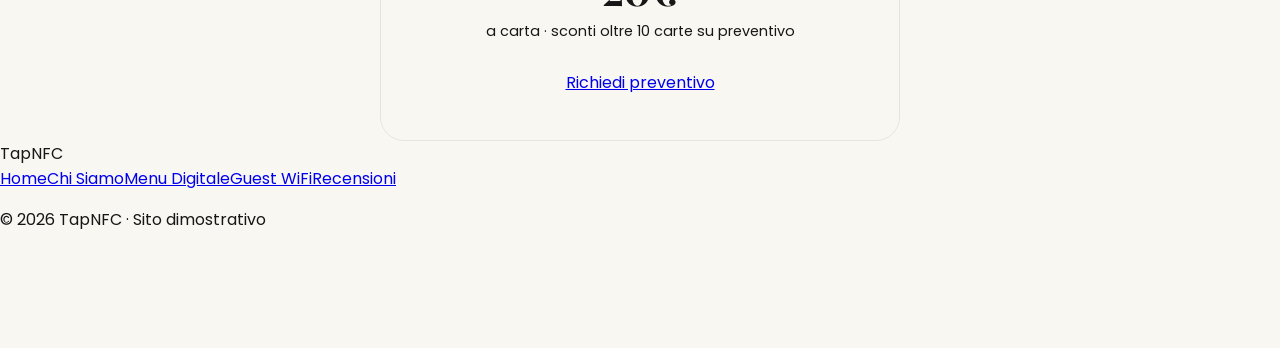
<file: guest-wifi.html>
<!DOCTYPE html>
<html lang="it">
<head><meta charset="UTF-8"><meta name="viewport" content="width=device-width, initial-scale=1.0"><title>Guest WiFi NFC | TapNFC</title><link rel="preconnect" href="https://fonts.googleapis.com"><link href="https://fonts.googleapis.com/css2?family=Playfair+Display:wght@500;600;700&family=Poppins:wght@300;400;500;600;700&display=swap" rel="stylesheet"><link rel="stylesheet" href="shared.css"><style>
.service-hero{background:linear-gradient(135deg,#fbf8f2,#eef1e8);padding:80px 24px 60px}.service-hero-inner{display:flex;align-items:center;gap:60px;max-width:1100px;margin:auto}.service-hero-text{flex:1}.service-hero-text .tag{display:inline-block;padding:6px 16px;border-radius:16px;background:rgba(138,154,126,.18);color:#6f8064;font-size:.78rem;font-weight:700;text-transform:uppercase;margin-bottom:20px}.service-hero-text h1{font-size:2.6rem;line-height:1.2;margin-bottom:20px}.service-hero-text p{color:var(--gray);font-size:1.05rem;margin-bottom:30px}.service-hero-visual{flex:0 0 320px}.wifi-card-img{width:290px;border:5px solid #fff;border-radius:20px;overflow:hidden;box-shadow:0 30px 60px rgba(0,0,0,.2);transform:rotate(-3deg)}.wifi-card-img img{width:100%;display:block}.detail-grid{display:grid;grid-template-columns:repeat(3,1fr);gap:30px;max-width:1100px;margin:auto}.detail-card{padding:36px 28px;border-radius:20px;border:1px solid rgba(0,0,0,.08)}.detail-card .icon-circle{width:52px;height:52px;border-radius:50%;display:flex;align-items:center;justify-content:center;background:rgba(138,154,126,.18);margin-bottom:18px}.detail-card h4{margin-bottom:10px}.detail-card p{color:var(--gray);font-size:.9rem}.process-strip{background:#faf8f4;padding:90px 24px}.process-steps{display:flex;gap:24px;flex-wrap:wrap;max-width:1000px;margin:auto}.process-step{flex:1;min-width:180px;text-align:center}.step-num{width:48px;height:48px;border-radius:50%;background:rgba(138,154,126,.18);color:#6f8064;display:flex;align-items:center;justify-content:center;margin:0 auto 16px;font-family:'Playfair Display';font-weight:700}.price-box{max-width:520px;margin:auto;text-align:center;padding:45px 35px;border:1px solid rgba(0,0,0,.08);border-radius:24px}.price-box .amount{font:700 2.6rem 'Playfair Display';margin:12px 0 5px}.price-box .unit{color:var(--gray);font-size:.9rem;margin-bottom:28px}@media(max-width:900px){.service-hero-inner{flex-direction:column}.detail-grid{grid-template-columns:1fr}.service-hero-visual{flex-basis:auto}}
</style></head>
<body><header><nav><div class="logo"><div class="logo-icon"><svg viewBox="0 0 24 24" fill="none" stroke="white" stroke-width="2"><path d="M3 9l9-7 9 7v11a2 2 0 0 1-2 2H5a2 2 0 0 1-2-2z"/><path d="M9 22V12h6v10"/></svg></div>TapNFC</div><ul><li><a href="index.html">Home</a></li><li><a href="chi-siamo.html">Chi Siamo</a></li><li><a href="menu-digitale.html">Menu Digitale</a></li><li><a class="active" href="guest-wifi.html">Guest WiFi</a></li><li><a href="recensioni-google.html">Recensioni</a></li></ul><a href="index.html#contact" class="nav-cta">Richiedi preventivo</a></nav></header>
<section class="service-hero"><div class="service-hero-inner"><div class="service-hero-text"><span class="tag">Hotel &amp; Case Vacanza</span><h1>Connessione WiFi istantanea per ogni ospite</h1><p>Gli ospiti si connettono alla rete WiFi semplicemente avvicinando il telefono alla carta, senza digitare password.</p><a href="index.html#contact" class="btn-primary" style="background:var(--sage-dark)">Richiedi preventivo</a></div><div class="service-hero-visual"><div class="wifi-card-img"><img src="images/HQ_WIFI_card.png" alt="Carta NFC Guest WiFi"></div></div></div></section>
<section><div class="container"><div class="section-head"><span class="eyebrow">Perché funziona</span><h2>Check-in più semplice, ospiti più soddisfatti</h2><p>Meno richieste al front desk e un'esperienza più fluida.</p></div><div class="detail-grid"><div class="detail-card"><div class="icon-circle">⌁</div><h4>Nessuna password da comunicare</h4><p>Le credenziali di rete vengono trasmesse al tocco.</p></div><div class="detail-card"><div class="icon-circle">⌂</div><h4>Perfetta per ogni ambiente</h4><p>Stile minimal e caldo per camere, reception e appartamenti.</p></div><div class="detail-card"><div class="icon-circle">✓</div><h4>Meno chiamate al front desk</h4><p>Riduce le richieste di assistenza legate al WiFi.</p></div></div></div></section>
<section class="process-strip"><div class="container"><div class="section-head"><span class="eyebrow">Come si attiva</span><h2>Dalla rete alla carta, in 4 passaggi</h2></div><div class="process-steps"><div class="process-step"><div class="step-num">1</div><h4>Ci indichi la rete</h4><p>Nome rete e password del WiFi guest.</p></div><div class="process-step"><div class="step-num">2</div><h4>Scegli il design</h4><p>Colori e font della struttura.</p></div><div class="process-step"><div class="step-num">3</div><h4>Programmiamo il chip</h4><p>Credenziali scritte e testate.</p></div><div class="process-step"><div class="step-num">4</div><h4>La posizioni in stanza</h4><p>L'ospite tocca e si connette.</p></div></div></div></section>
<section><div class="container"><div class="section-head"><span class="eyebrow">Prezzo</span><h2>Servizio Guest WiFi</h2></div><div class="price-box"><p style="color:var(--gray)">Carta NFC programmata</p><div class="amount">20€</div><div class="unit">a carta · sconti oltre 10 carte su preventivo</div><a href="index.html#contact" class="btn-primary" style="width:100%;background:var(--sage-dark)">Richiedi preventivo</a></div></div></section>
<footer><div class="footer-logo">TapNFC</div><div class="footer-links"><a href="index.html">Home</a><a href="chi-siamo.html">Chi Siamo</a><a href="menu-digitale.html">Menu Digitale</a><a href="guest-wifi.html">Guest WiFi</a><a href="recensioni-google.html">Recensioni</a></div><p>&copy; 2026 TapNFC · Sito dimostrativo</p></footer></body></html>
</file>
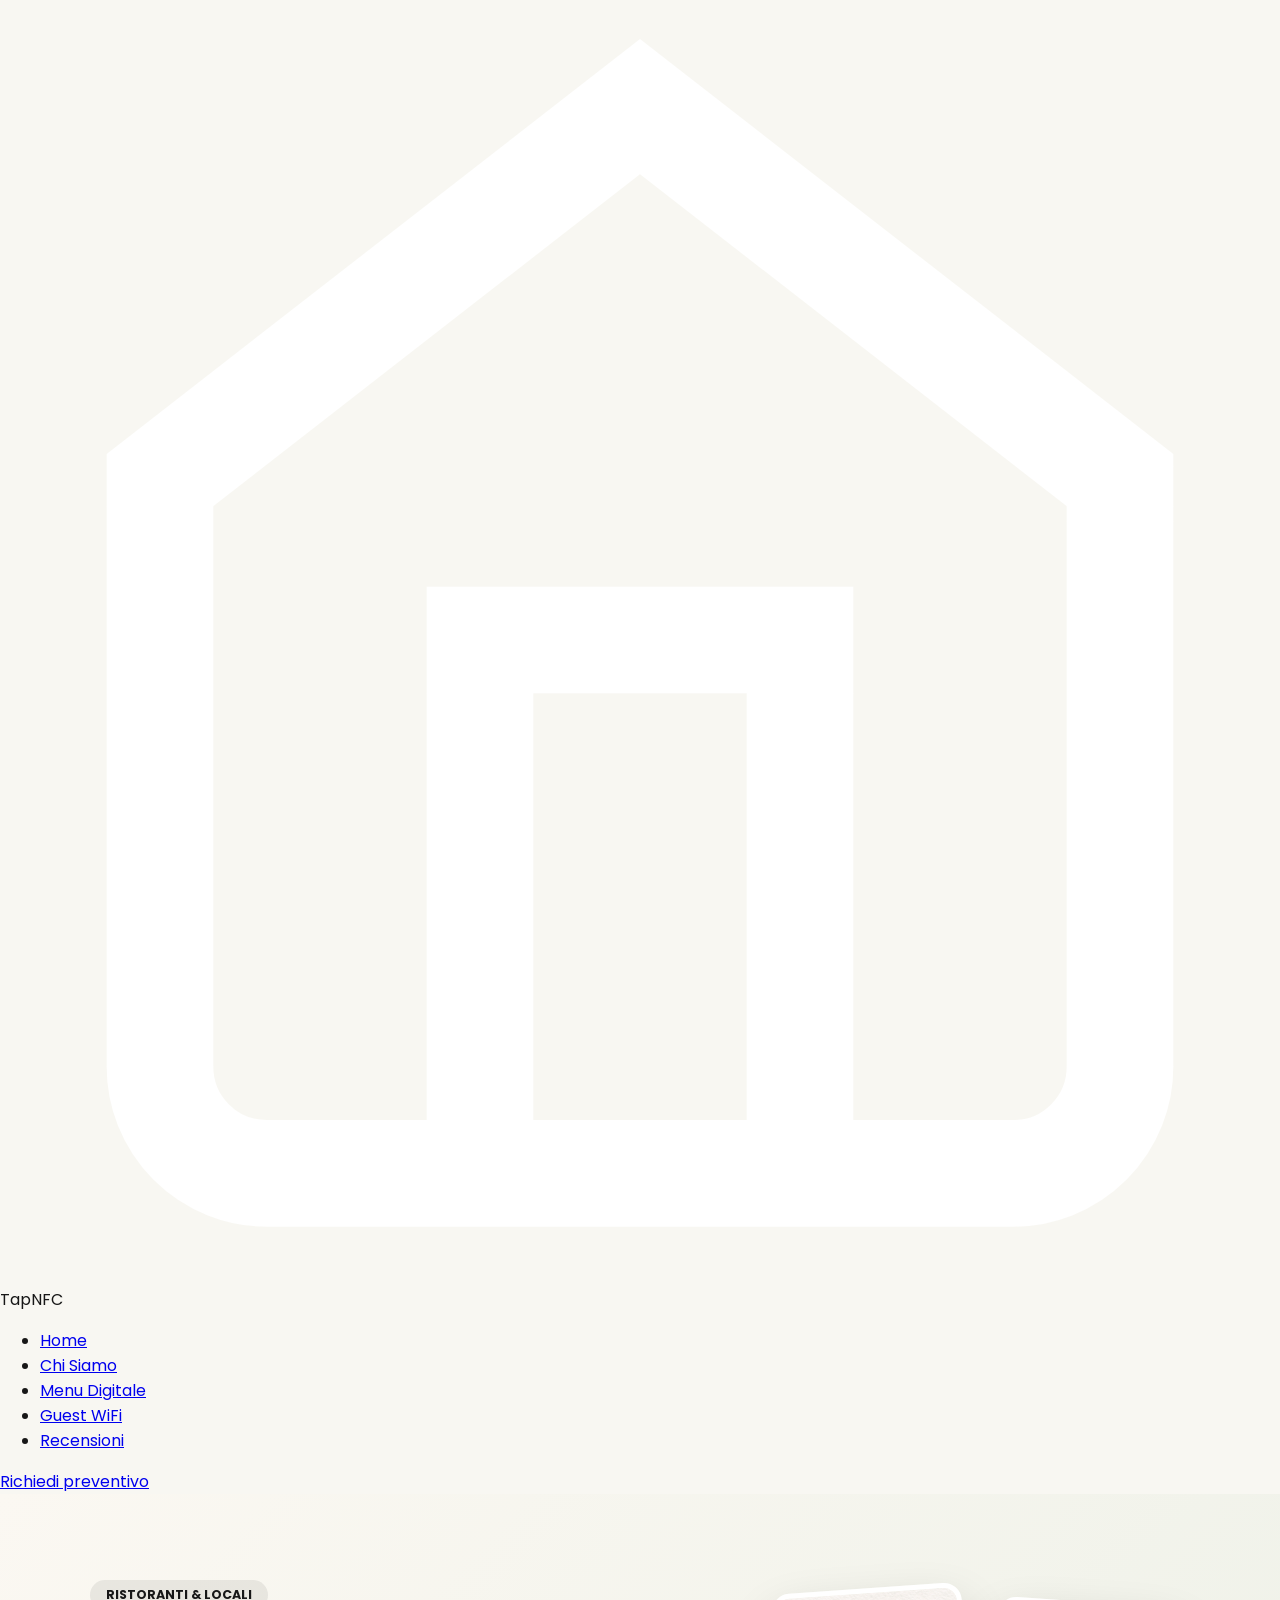
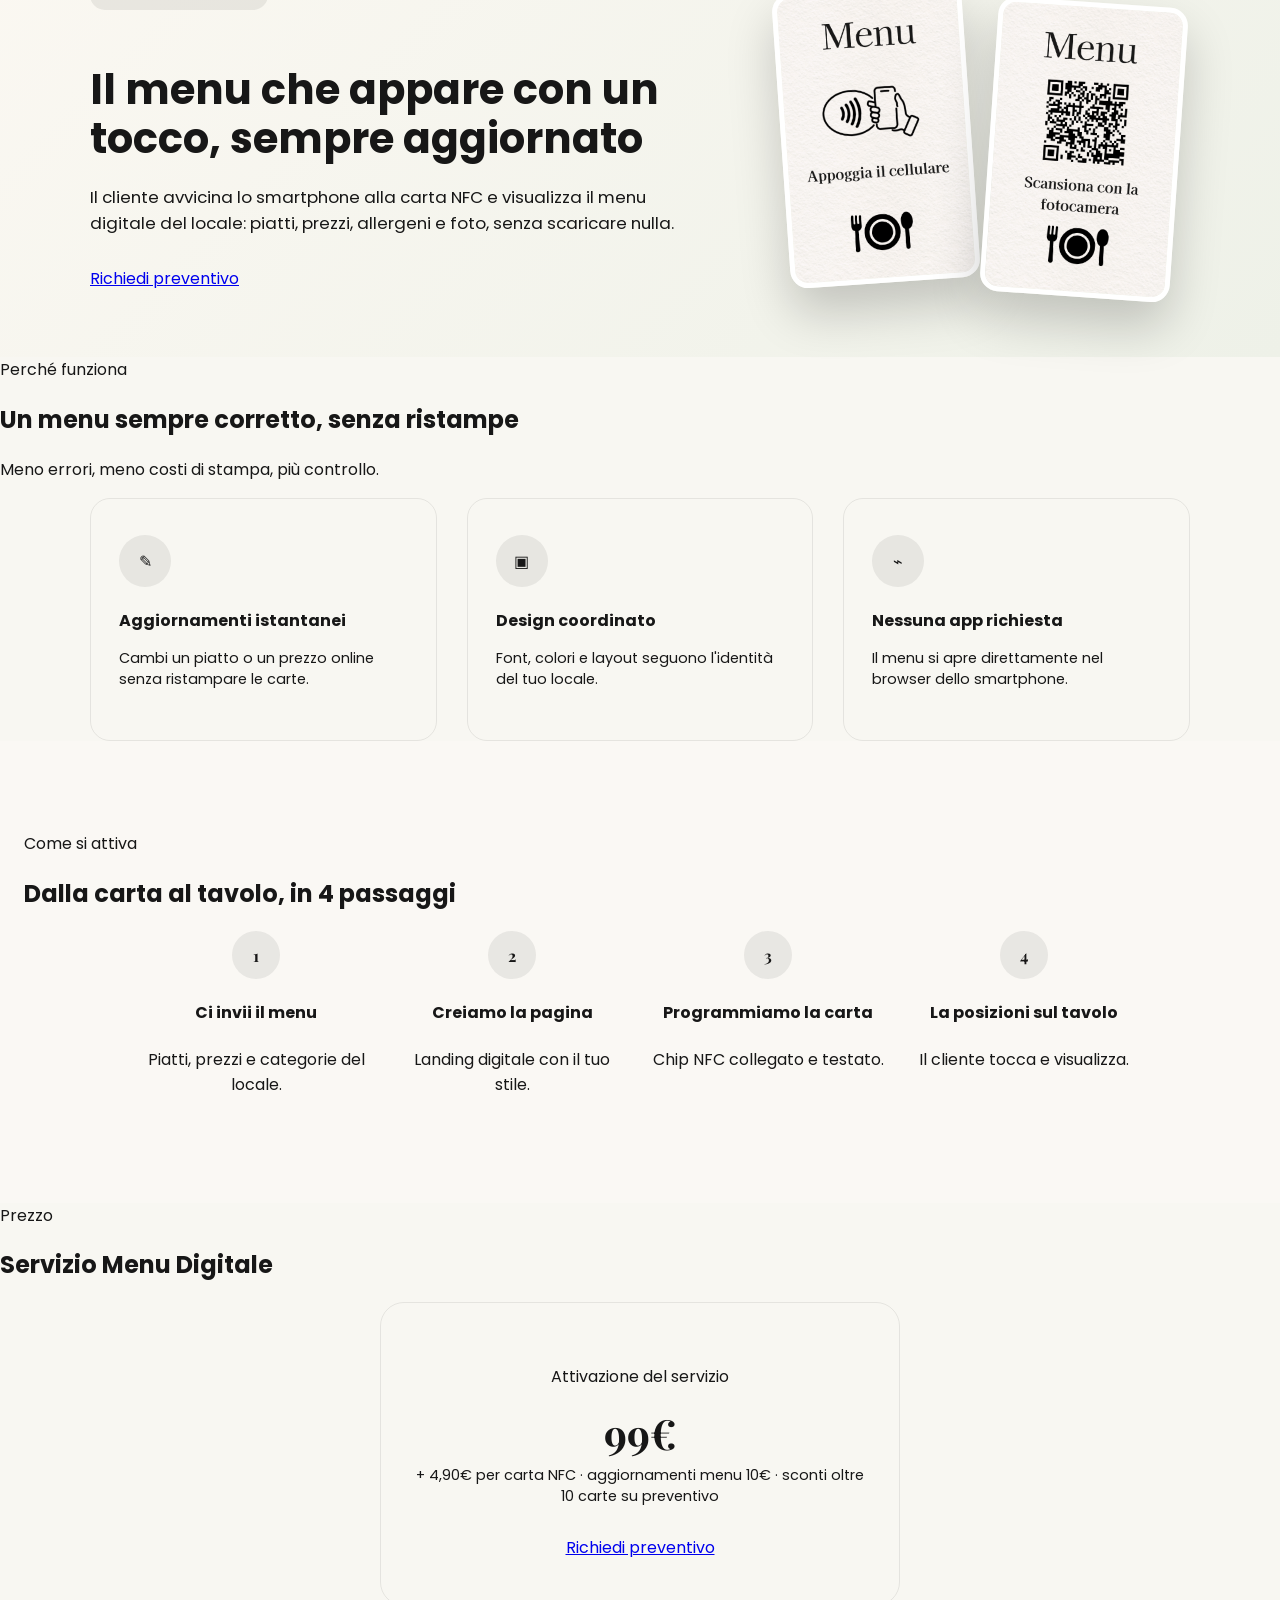
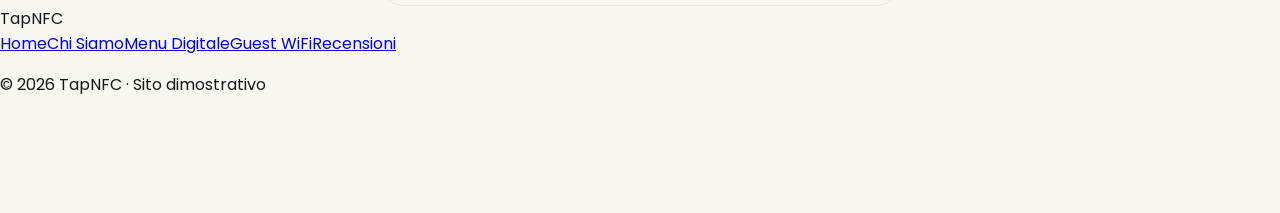
<file: menu-digitale.html>
<!DOCTYPE html>
<html lang="it">
<head><meta charset="UTF-8"><meta name="viewport" content="width=device-width, initial-scale=1.0"><title>Menu Digitale NFC | TapNFC</title><link rel="preconnect" href="https://fonts.googleapis.com"><link href="https://fonts.googleapis.com/css2?family=Playfair+Display:wght@500;600;700&family=Poppins:wght@300;400;500;600;700&display=swap" rel="stylesheet"><link rel="stylesheet" href="shared.css"><style>
.service-hero{background:linear-gradient(135deg,#fbf8f2,#eef1e8);padding:80px 24px 60px}.service-hero-inner{display:flex;align-items:center;gap:60px;max-width:1100px;margin:auto}.service-hero-text{flex:1}.service-hero-text .tag{display:inline-block;padding:6px 16px;border-radius:16px;background:rgba(26,26,26,.08);font-size:.78rem;font-weight:700;text-transform:uppercase;margin-bottom:20px}.service-hero-text h1{font-size:2.6rem;line-height:1.2;margin-bottom:20px}.service-hero-text p{color:var(--gray);font-size:1.05rem;margin-bottom:30px}.service-hero-visual{flex:0 0 420px}.menu-cards{display:flex;justify-content:center;align-items:center;gap:18px}.hero-card-mock{width:190px;border:5px solid #fff;border-radius:18px;overflow:hidden;box-shadow:0 25px 50px rgba(0,0,0,.2)}.hero-card-mock.front{transform:rotate(-4deg)}.hero-card-mock.back{transform:rotate(4deg);margin-top:28px}.hero-card-mock img{width:100%;display:block}.detail-grid{display:grid;grid-template-columns:repeat(3,1fr);gap:30px;max-width:1100px;margin:auto}.detail-card{padding:36px 28px;border-radius:20px;border:1px solid rgba(0,0,0,.08)}.detail-card .icon-circle{width:52px;height:52px;border-radius:50%;display:flex;align-items:center;justify-content:center;background:rgba(26,26,26,.08);margin-bottom:18px}.detail-card h4{margin-bottom:10px}.detail-card p{color:var(--gray);font-size:.9rem}.process-strip{background:#faf8f4;padding:90px 24px}.process-steps{display:flex;gap:24px;flex-wrap:wrap;max-width:1000px;margin:auto}.process-step{flex:1;min-width:180px;text-align:center}.step-num{width:48px;height:48px;border-radius:50%;background:rgba(26,26,26,.08);display:flex;align-items:center;justify-content:center;margin:0 auto 16px;font-family:'Playfair Display';font-weight:700}.price-box{max-width:520px;margin:auto;text-align:center;padding:45px 35px;border:1px solid rgba(0,0,0,.08);border-radius:24px}.price-box .amount{font:700 2.6rem 'Playfair Display';margin:12px 0 5px}.price-box .unit{color:var(--gray);font-size:.9rem;margin-bottom:28px}@media(max-width:900px){.service-hero-inner{flex-direction:column}.detail-grid{grid-template-columns:1fr}.service-hero-visual{flex-basis:auto}}@media(max-width:480px){.hero-card-mock{width:145px}.menu-cards{gap:7px}}
</style></head>
<body><header><nav><div class="logo"><div class="logo-icon"><svg viewBox="0 0 24 24" fill="none" stroke="white" stroke-width="2"><path d="M3 9l9-7 9 7v11a2 2 0 0 1-2 2H5a2 2 0 0 1-2-2z"/><path d="M9 22V12h6v10"/></svg></div>TapNFC</div><ul><li><a href="index.html">Home</a></li><li><a href="chi-siamo.html">Chi Siamo</a></li><li><a class="active" href="menu-digitale.html">Menu Digitale</a></li><li><a href="guest-wifi.html">Guest WiFi</a></li><li><a href="recensioni-google.html">Recensioni</a></li></ul><a href="index.html#contact" class="nav-cta">Richiedi preventivo</a></nav></header>
<section class="service-hero"><div class="service-hero-inner"><div class="service-hero-text"><span class="tag">Ristoranti &amp; Locali</span><h1>Il menu che appare con un tocco, sempre aggiornato</h1><p>Il cliente avvicina lo smartphone alla carta NFC e visualizza il menu digitale del locale: piatti, prezzi, allergeni e foto, senza scaricare nulla.</p><a href="index.html#contact" class="btn-primary">Richiedi preventivo</a></div><div class="service-hero-visual"><div class="menu-cards"><div class="hero-card-mock front"><img src="images/HQ_menu_fronte.png" alt="Fronte carta NFC Menu"></div><div class="hero-card-mock back"><img src="images/HQ_menu-retro.png" alt="Retro carta NFC Menu"></div></div></div></div></section>
<section><div class="container"><div class="section-head"><span class="eyebrow">Perché funziona</span><h2>Un menu sempre corretto, senza ristampe</h2><p>Meno errori, meno costi di stampa, più controllo.</p></div><div class="detail-grid"><div class="detail-card"><div class="icon-circle">✎</div><h4>Aggiornamenti istantanei</h4><p>Cambi un piatto o un prezzo online senza ristampare le carte.</p></div><div class="detail-card"><div class="icon-circle">▣</div><h4>Design coordinato</h4><p>Font, colori e layout seguono l'identità del tuo locale.</p></div><div class="detail-card"><div class="icon-circle">⌁</div><h4>Nessuna app richiesta</h4><p>Il menu si apre direttamente nel browser dello smartphone.</p></div></div></div></section>
<section class="process-strip"><div class="container"><div class="section-head"><span class="eyebrow">Come si attiva</span><h2>Dalla carta al tavolo, in 4 passaggi</h2></div><div class="process-steps"><div class="process-step"><div class="step-num">1</div><h4>Ci invii il menu</h4><p>Piatti, prezzi e categorie del locale.</p></div><div class="process-step"><div class="step-num">2</div><h4>Creiamo la pagina</h4><p>Landing digitale con il tuo stile.</p></div><div class="process-step"><div class="step-num">3</div><h4>Programmiamo la carta</h4><p>Chip NFC collegato e testato.</p></div><div class="process-step"><div class="step-num">4</div><h4>La posizioni sul tavolo</h4><p>Il cliente tocca e visualizza.</p></div></div></div></section>
<section><div class="container"><div class="section-head"><span class="eyebrow">Prezzo</span><h2>Servizio Menu Digitale</h2></div><div class="price-box"><p style="color:var(--gray)">Attivazione del servizio</p><div class="amount">99€</div><div class="unit">+ 4,90€ per carta NFC · aggiornamenti menu 10€ · sconti oltre 10 carte su preventivo</div><a href="index.html#contact" class="btn-primary" style="width:100%">Richiedi preventivo</a></div></div></section>
<footer><div class="footer-logo">TapNFC</div><div class="footer-links"><a href="index.html">Home</a><a href="chi-siamo.html">Chi Siamo</a><a href="menu-digitale.html">Menu Digitale</a><a href="guest-wifi.html">Guest WiFi</a><a href="recensioni-google.html">Recensioni</a></div><p>&copy; 2026 TapNFC · Sito dimostrativo</p></footer></body></html>
</file>
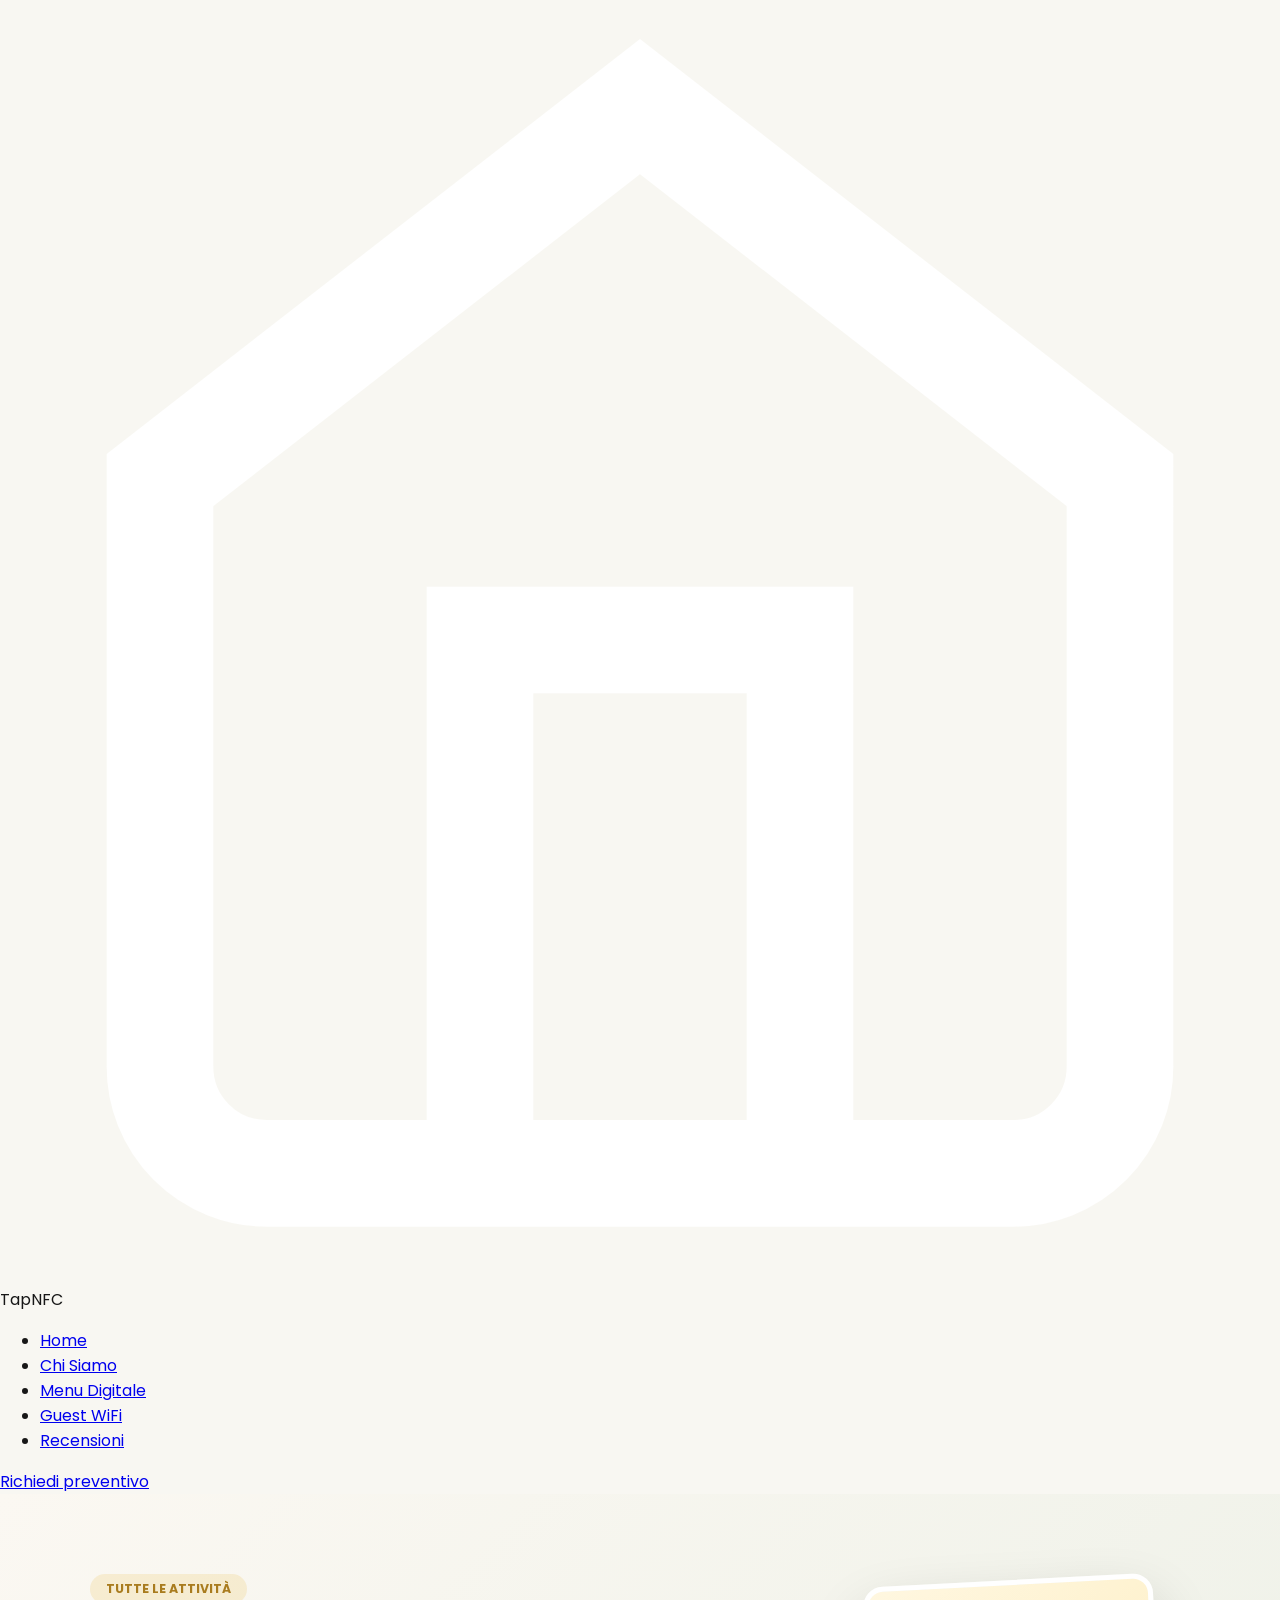
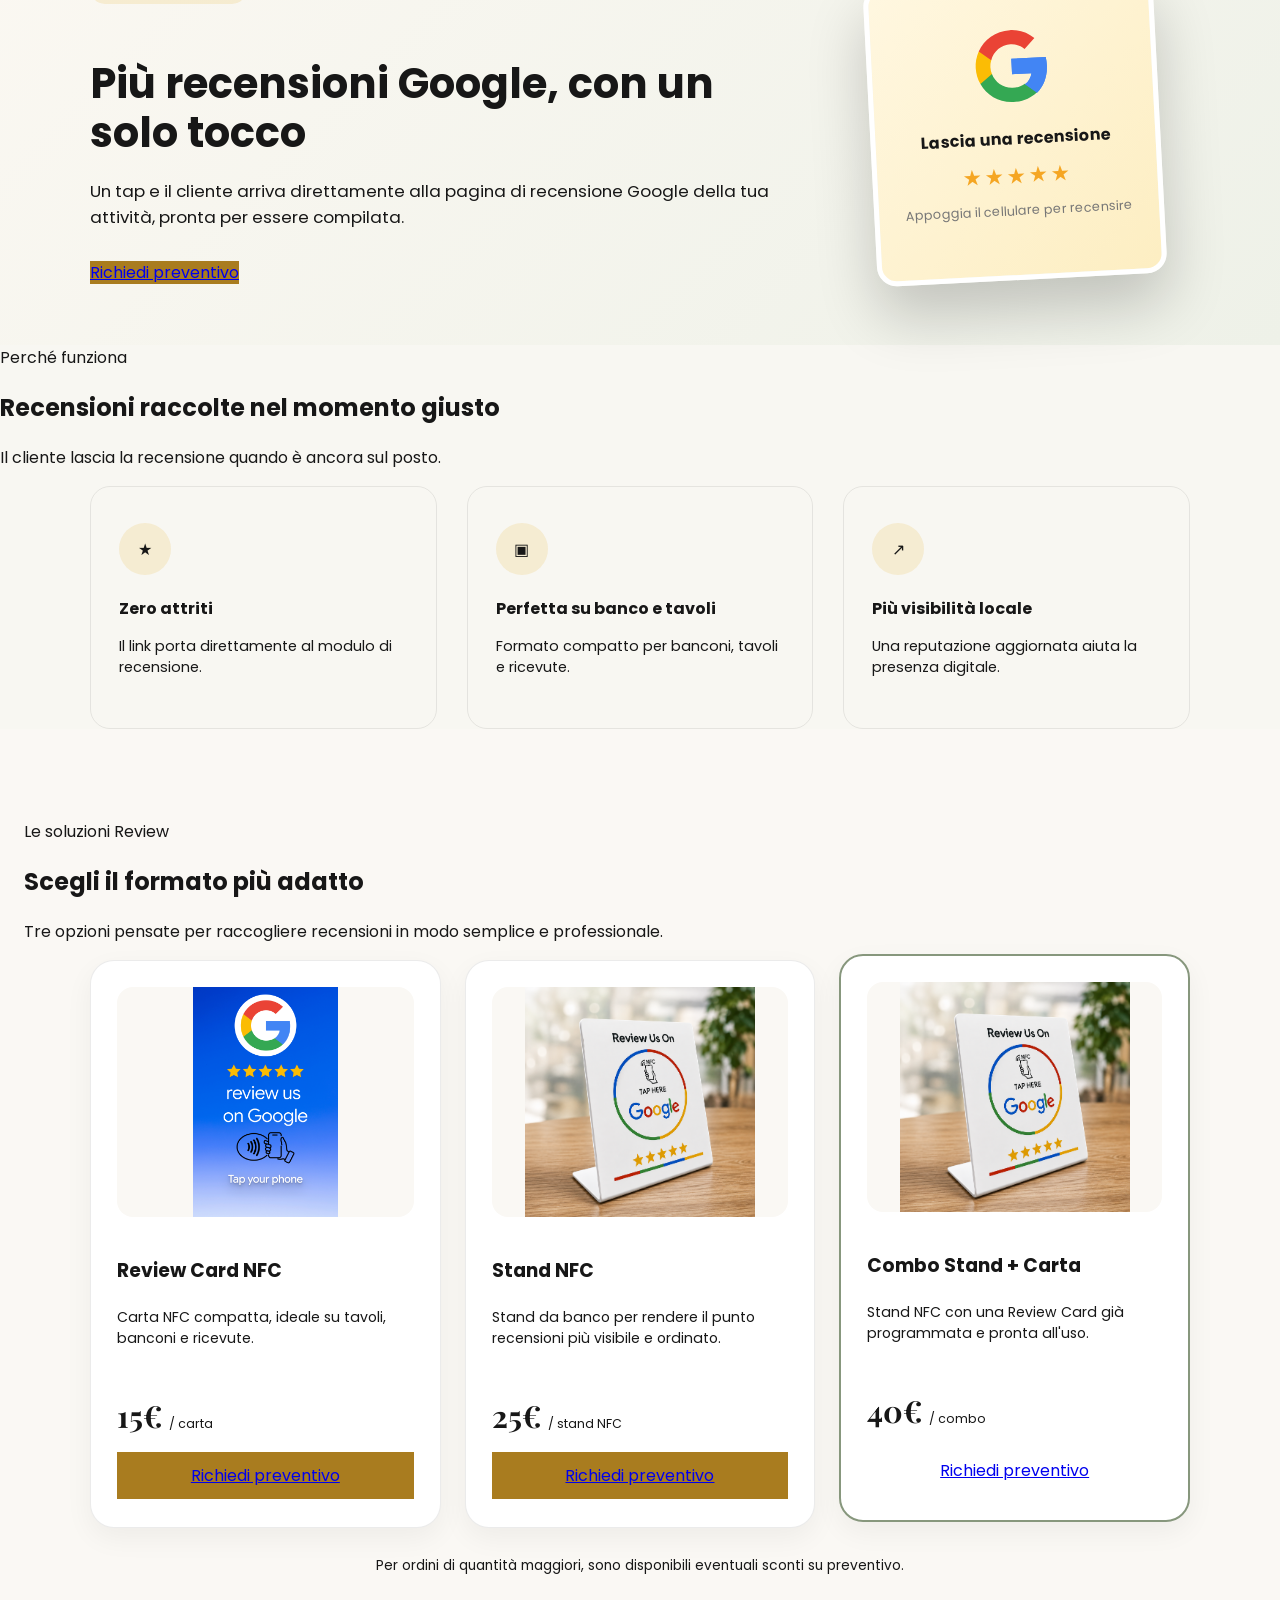
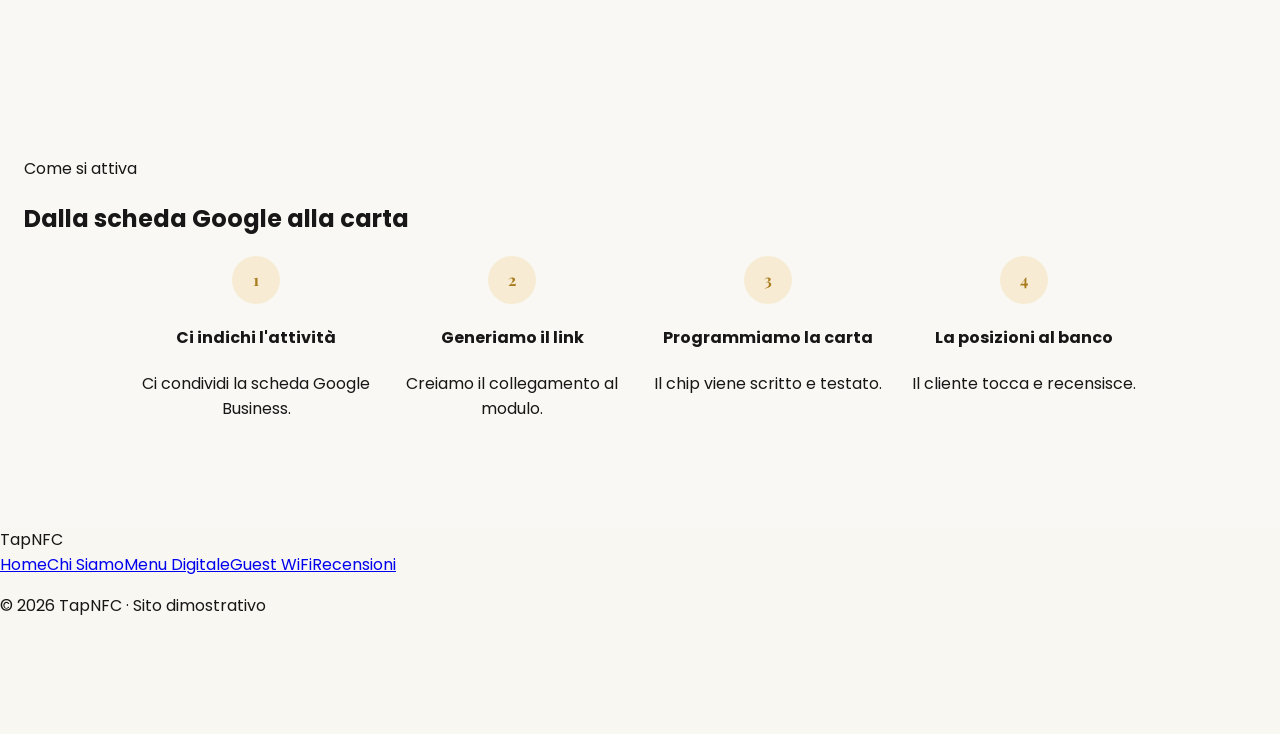
<file: recensioni-google.html>
<!DOCTYPE html>
<html lang="it">
<head>
<meta charset="UTF-8"><meta name="viewport" content="width=device-width, initial-scale=1.0"><title>Recensioni Google NFC | TapNFC</title><link rel="preconnect" href="https://fonts.googleapis.com"><link href="https://fonts.googleapis.com/css2?family=Playfair+Display:wght@500;600;700&family=Poppins:wght@300;400;500;600;700&display=swap" rel="stylesheet"><link rel="stylesheet" href="shared.css">
<style>
.service-hero{background:linear-gradient(135deg,#fbf8f2,#eef1e8);padding:80px 24px 60px}.service-hero-inner{display:flex;align-items:center;gap:60px;max-width:1100px;margin:auto}.service-hero-text{flex:1}.service-hero-text .tag{display:inline-block;padding:6px 16px;border-radius:16px;background:rgba(230,180,60,.18);color:#a97c1f;font-size:.78rem;font-weight:700;text-transform:uppercase;margin-bottom:20px}.service-hero-text h1{font-size:2.6rem;line-height:1.2;margin-bottom:20px}.service-hero-text p{color:var(--gray);font-size:1.05rem;margin-bottom:30px}.service-hero-visual{flex:0 0 320px}.review-card{width:290px;background:linear-gradient(135deg,#fff7e0,#fdeec2);border:5px solid #fff;border-radius:20px;box-shadow:0 30px 60px rgba(0,0,0,.2);transform:rotate(-3deg);padding:42px 24px;text-align:center}.google-logo{width:78px;height:78px;margin:0 auto 20px;display:block}.review-card h4{font-family:Poppins;margin-bottom:8px}.review-card .stars{color:#f5a623;font-size:1.35rem;letter-spacing:2px}.review-card p{font-size:.8rem;color:#777;margin-top:10px}.detail-grid{display:grid;grid-template-columns:repeat(3,1fr);gap:30px;max-width:1100px;margin:auto}.detail-card{padding:36px 28px;border-radius:20px;border:1px solid rgba(0,0,0,.08)}.detail-card .icon-circle{width:52px;height:52px;border-radius:50%;display:flex;align-items:center;justify-content:center;background:rgba(230,180,60,.18);margin-bottom:18px}.detail-card h4{margin-bottom:10px}.detail-card p{color:var(--gray);font-size:.9rem}.process-strip{background:#faf8f4;padding:90px 24px}.process-steps{display:flex;gap:24px;flex-wrap:wrap;max-width:1000px;margin:auto}.process-step{flex:1;min-width:180px;text-align:center}.step-num{width:48px;height:48px;border-radius:50%;background:rgba(230,180,60,.18);color:#a97c1f;display:flex;align-items:center;justify-content:center;margin:0 auto 16px;font-family:'Playfair Display';font-weight:700}.products{padding:90px 24px;background:#faf8f4}.products-grid{display:grid;grid-template-columns:repeat(3,1fr);gap:24px;max-width:1100px;margin:auto}.product-card{background:#fff;border:1px solid rgba(0,0,0,.08);border-radius:24px;padding:26px;display:flex;flex-direction:column;box-shadow:0 10px 28px rgba(0,0,0,.05)}.product-card.featured{border:2px solid var(--sage);transform:translateY(-6px)}.product-image{width:100%;height:230px;object-fit:contain;background:#faf8f4;border-radius:16px;margin-bottom:20px}.product-card h3{font-size:1.18rem;margin-bottom:8px}.product-card p{color:var(--gray);font-size:.88rem;min-height:58px}.product-price{font:700 1.9rem 'Playfair Display';color:var(--sage-dark);margin:16px 0}.product-price small{font:400 .78rem Poppins;color:var(--gray)}.product-card .btn-primary{width:100%;text-align:center;padding:11px}.quantity-note{text-align:center;color:var(--gray);font-size:.86rem;margin:28px auto 0}@media(max-width:1000px){.products-grid{grid-template-columns:1fr 1fr}.product-card.featured{transform:none}}@media(max-width:900px){.service-hero-inner{flex-direction:column}.detail-grid{grid-template-columns:1fr}.products-grid{grid-template-columns:1fr}.service-hero-visual{flex-basis:auto}}
</style>
</head>
<body>
<header><nav><div class="logo"><div class="logo-icon"><svg viewBox="0 0 24 24" fill="none" stroke="white" stroke-width="2"><path d="M3 9l9-7 9 7v11a2 2 0 0 1-2 2H5a2 2 0 0 1-2-2z"/><path d="M9 22V12h6v10"/></svg></div>TapNFC</div><ul><li><a href="index.html">Home</a></li><li><a href="chi-siamo.html">Chi Siamo</a></li><li><a href="menu-digitale.html">Menu Digitale</a></li><li><a href="guest-wifi.html">Guest WiFi</a></li><li><a class="active" href="recensioni-google.html">Recensioni</a></li></ul><a href="index.html#contact" class="nav-cta">Richiedi preventivo</a></nav></header>
<section class="service-hero"><div class="service-hero-inner"><div class="service-hero-text"><span class="tag">Tutte le attività</span><h1>Più recensioni Google, con un solo tocco</h1><p>Un tap e il cliente arriva direttamente alla pagina di recensione Google della tua attività, pronta per essere compilata.</p><a href="index.html#contact" class="btn-primary" style="background:#a97c1f">Richiedi preventivo</a></div><div class="service-hero-visual"><div class="review-card"><svg class="google-logo" viewBox="0 0 78 78" role="img" aria-label="Google"><path fill="#4285F4" d="M74.2 39.8c0-2.8-.25-5.5-.7-8.1H39v15.4h19.4c-.84 4.5-3.35 8.3-7.1 10.85v9.05h11.6c6.8-6.25 11.3-15.45 11.3-27.2z"/><path fill="#34A853" d="M39 75c9.7 0 17.85-3.2 23.8-8.65l-11.6-9.05c-3.2 2.15-7.3 3.45-12.2 3.45-9.35 0-17.3-6.3-20.1-14.8H6.9v9.35C12.8 67.1 24.8 75 39 75z"/><path fill="#FBBC05" d="M18.9 45.95A22.7 22.7 0 0 1 17.7 39c0-2.4.4-4.75 1.2-6.95V22.7H6.9A36 36 0 0 0 3 39c0 5.85 1.4 11.4 3.9 16.3z"/><path fill="#EA4335" d="M39 17.25c5.3 0 10.05 1.8 13.8 5.35l10.35-10.35C56.8 6.4 48.7 3 39 3 24.8 3 12.8 10.9 6.9 22.7l12 9.35C21.7 23.55 29.65 17.25 39 17.25z"/><path fill="#4285F4" d="M39 31.7v15.4h19.4c-.84 4.5-3.35 8.3-7.1 10.85l11.6 9.05C69.7 60.75 74.2 51.55 74.2 39.8c0-2.8-.25-5.5-.7-8.1z"/></svg><h4>Lascia una recensione</h4><div class="stars">★★★★★</div><p>Appoggia il cellulare per recensire</p></div></div></div></section>
<section><div class="container"><div class="section-head"><span class="eyebrow">Perché funziona</span><h2>Recensioni raccolte nel momento giusto</h2><p>Il cliente lascia la recensione quando è ancora sul posto.</p></div><div class="detail-grid"><div class="detail-card"><div class="icon-circle">★</div><h4>Zero attriti</h4><p>Il link porta direttamente al modulo di recensione.</p></div><div class="detail-card"><div class="icon-circle">▣</div><h4>Perfetta su banco e tavoli</h4><p>Formato compatto per banconi, tavoli e ricevute.</p></div><div class="detail-card"><div class="icon-circle">↗</div><h4>Più visibilità locale</h4><p>Una reputazione aggiornata aiuta la presenza digitale.</p></div></div></div></section>
<section class="products"><div class="container"><div class="section-head"><span class="eyebrow">Le soluzioni Review</span><h2>Scegli il formato più adatto</h2><p>Tre opzioni pensate per raccogliere recensioni in modo semplice e professionale.</p></div><div class="products-grid"><div class="product-card"><img class="product-image" src="images/review_card_new.png" alt="Review card NFC"><h3>Review Card NFC</h3><p>Carta NFC compatta, ideale su tavoli, banconi e ricevute.</p><div class="product-price">15€ <small>/ carta</small></div><a href="index.html#contact" class="btn-primary" style="background:#a97c1f">Richiedi preventivo</a></div><div class="product-card"><img class="product-image" src="images/review_nfc_stand.png" alt="Stand NFC senza carta"><h3>Stand NFC</h3><p>Stand da banco per rendere il punto recensioni più visibile e ordinato.</p><div class="product-price">25€ <small>/ stand NFC</small></div><a href="index.html#contact" class="btn-primary" style="background:#a97c1f">Richiedi preventivo</a></div><div class="product-card featured"><img class="product-image" src="images/review_nfc_stand.png" alt="Combo stand e carta NFC"><h3>Combo Stand + Carta</h3><p>Stand NFC con una Review Card già programmata e pronta all'uso.</p><div class="product-price">40€ <small>/ combo</small></div><a href="index.html#contact" class="btn-primary">Richiedi preventivo</a></div></div><p class="quantity-note">Per ordini di quantità maggiori, sono disponibili eventuali sconti su preventivo.</p></div></section>
<section class="process-strip"><div class="container"><div class="section-head"><span class="eyebrow">Come si attiva</span><h2>Dalla scheda Google alla carta</h2></div><div class="process-steps"><div class="process-step"><div class="step-num">1</div><h4>Ci indichi l'attività</h4><p>Ci condividi la scheda Google Business.</p></div><div class="process-step"><div class="step-num">2</div><h4>Generiamo il link</h4><p>Creiamo il collegamento al modulo.</p></div><div class="process-step"><div class="step-num">3</div><h4>Programmiamo la carta</h4><p>Il chip viene scritto e testato.</p></div><div class="process-step"><div class="step-num">4</div><h4>La posizioni al banco</h4><p>Il cliente tocca e recensisce.</p></div></div></div></section>
<footer><div class="footer-logo">TapNFC</div><div class="footer-links"><a href="index.html">Home</a><a href="chi-siamo.html">Chi Siamo</a><a href="menu-digitale.html">Menu Digitale</a><a href="guest-wifi.html">Guest WiFi</a><a href="recensioni-google.html">Recensioni</a></div><p>&copy; 2026 TapNFC · Sito dimostrativo</p></footer>
</body>
</html>
</file>
<file: shared.css>
/* TapNFC shared styles */

:root {
  --sage: #87977d;
  --ink: #171717;
  --paper: #f8f7f2;
}

* {
  box-sizing: border-box;
}

html {
  scroll-behavior: smooth;
}

body {
  margin: 0;
  font-family: "Poppins", sans-serif;
  color: var(--ink);
  background: var(--paper);
  padding-bottom: 100px;
}

/* Sticky CTA bar */
.sticky-bar {
  position: fixed;
  z-index: 1000;
  left: 50%;
  bottom: 20px;
  transform: translateX(-50%);
  display: flex;
  align-items: center;
  justify-content: center;
  width: min(90%, 520px);
  padding: 14px 18px;
  border-radius: 18px;
  background: #171717;
  box-shadow: 0 8px 25px rgba(0, 0, 0, 0.22);
}

.sticky-bar a,
.sticky-bar button {
  display: inline-flex;
  align-items: center;
  justify-content: center;
  min-height: 44px;
  width: 100%;
  color: #fff;
  font: inherit;
  font-weight: 600;
  text-decoration: none;
}

@media (max-width: 768px) {
  .sticky-bar {
    display: flex;
    right: 12px;
    bottom: calc(12px + env(safe-area-inset-bottom));
    left: 12px;
    width: auto;
    padding: 12px 14px;
    transform: none;
    border-radius: 15px;
  }

  .sticky-bar a,
  .sticky-bar button {
    min-height: 44px;
    font-size: 15px;
  }
}
</file>
